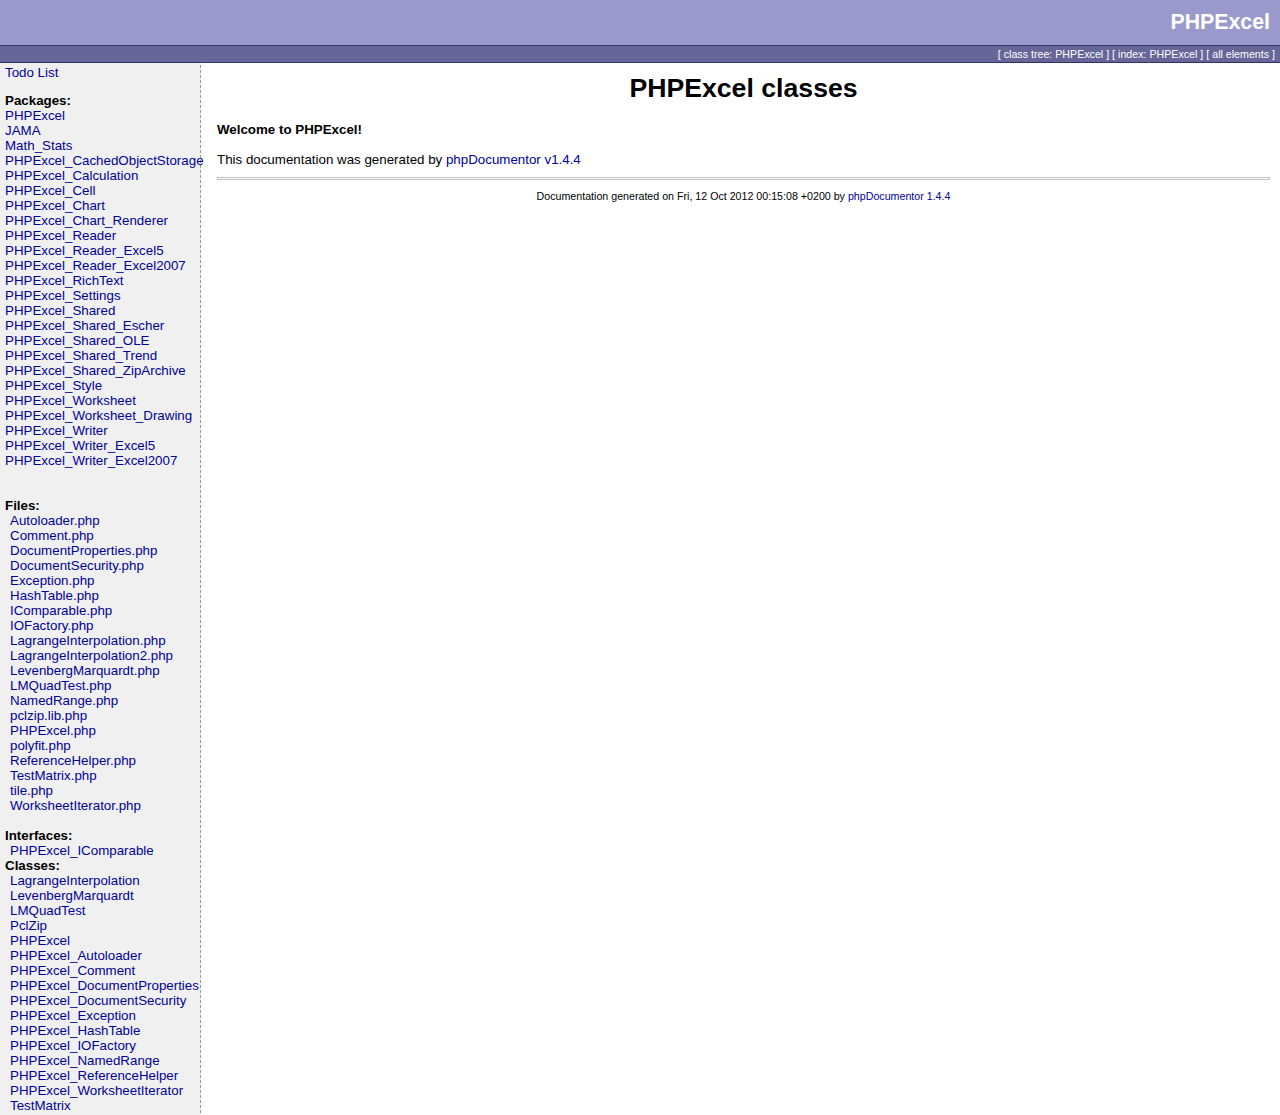
<file: Personal Home Page/PHPExcel/Documentation/API/index.html>
<html>
<head>
<title>PHPExcel classes</title>
<link rel="stylesheet" type="text/css" href="media/style.css">
</head>
<body>

<table border="0" cellspacing="0" cellpadding="0" height="48" width="100%">
  <tr>
    <td class="header_top">PHPExcel</td>
  </tr>
  <tr><td class="header_line"><img src="media/empty.png" width="1" height="1" border="0" alt=""  /></td></tr>
  <tr>
    <td class="header_menu">
        
                                    
                                                                                                                                                                                                                                                                                                                                                                                                                                                                                                          		  [ <a href="classtrees_PHPExcel.html" class="menu">class tree: PHPExcel</a> ]
		  [ <a href="elementindex_PHPExcel.html" class="menu">index: PHPExcel</a> ]
		  	    [ <a href="elementindex.html" class="menu">all elements</a> ]
    </td>
  </tr>
  <tr><td class="header_line"><img src="media/empty.png" width="1" height="1" border="0" alt=""  /></td></tr>
</table>

<table width="100%" border="0" cellpadding="0" cellspacing="0">
  <tr valign="top">
    <td width="200" class="menu">
	<div id="todolist">
			<p><a href="todolist.html">Todo List</a></p>
	</div>
      <b>Packages:</b><br />
              <a href="li_PHPExcel.html">PHPExcel</a><br />
              <a href="li_JAMA.html">JAMA</a><br />
              <a href="li_Math_Stats.html">Math_Stats</a><br />
              <a href="li_PHPExcel_CachedObjectStorage.html">PHPExcel_CachedObjectStorage</a><br />
              <a href="li_PHPExcel_Calculation.html">PHPExcel_Calculation</a><br />
              <a href="li_PHPExcel_Cell.html">PHPExcel_Cell</a><br />
              <a href="li_PHPExcel_Chart.html">PHPExcel_Chart</a><br />
              <a href="li_PHPExcel_Chart_Renderer.html">PHPExcel_Chart_Renderer</a><br />
              <a href="li_PHPExcel_Reader.html">PHPExcel_Reader</a><br />
              <a href="li_PHPExcel_Reader_Excel5.html">PHPExcel_Reader_Excel5</a><br />
              <a href="li_PHPExcel_Reader_Excel2007.html">PHPExcel_Reader_Excel2007</a><br />
              <a href="li_PHPExcel_RichText.html">PHPExcel_RichText</a><br />
              <a href="li_PHPExcel_Settings.html">PHPExcel_Settings</a><br />
              <a href="li_PHPExcel_Shared.html">PHPExcel_Shared</a><br />
              <a href="li_PHPExcel_Shared_Escher.html">PHPExcel_Shared_Escher</a><br />
              <a href="li_PHPExcel_Shared_OLE.html">PHPExcel_Shared_OLE</a><br />
              <a href="li_PHPExcel_Shared_Trend.html">PHPExcel_Shared_Trend</a><br />
              <a href="li_PHPExcel_Shared_ZipArchive.html">PHPExcel_Shared_ZipArchive</a><br />
              <a href="li_PHPExcel_Style.html">PHPExcel_Style</a><br />
              <a href="li_PHPExcel_Worksheet.html">PHPExcel_Worksheet</a><br />
              <a href="li_PHPExcel_Worksheet_Drawing.html">PHPExcel_Worksheet_Drawing</a><br />
              <a href="li_PHPExcel_Writer.html">PHPExcel_Writer</a><br />
              <a href="li_PHPExcel_Writer_Excel5.html">PHPExcel_Writer_Excel5</a><br />
              <a href="li_PHPExcel_Writer_Excel2007.html">PHPExcel_Writer_Excel2007</a><br />
            <br /><br />
                        <b>Files:</b><br />
      	  <div class="package">
			<a href="PHPExcel/_PHPExcel---Autoloader.php.html">		Autoloader.php
		</a><br>
			<a href="PHPExcel/_PHPExcel---Comment.php.html">		Comment.php
		</a><br>
			<a href="PHPExcel/_PHPExcel---DocumentProperties.php.html">		DocumentProperties.php
		</a><br>
			<a href="PHPExcel/_PHPExcel---DocumentSecurity.php.html">		DocumentSecurity.php
		</a><br>
			<a href="PHPExcel/_PHPExcel---Exception.php.html">		Exception.php
		</a><br>
			<a href="PHPExcel/_PHPExcel---HashTable.php.html">		HashTable.php
		</a><br>
			<a href="PHPExcel/_PHPExcel---IComparable.php.html">		IComparable.php
		</a><br>
			<a href="PHPExcel/_PHPExcel---IOFactory.php.html">		IOFactory.php
		</a><br>
			<a href="PHPExcel/_PHPExcel---Shared---JAMA---examples---LagrangeInterpolation.php.html">		LagrangeInterpolation.php
		</a><br>
			<a href="PHPExcel/_PHPExcel---Shared---JAMA---examples---LagrangeInterpolation2.php.html">		LagrangeInterpolation2.php
		</a><br>
			<a href="PHPExcel/_PHPExcel---Shared---JAMA---examples---LevenbergMarquardt.php.html">		LevenbergMarquardt.php
		</a><br>
			<a href="PHPExcel/_PHPExcel---Shared---JAMA---examples---LMQuadTest.php.html">		LMQuadTest.php
		</a><br>
			<a href="PHPExcel/_PHPExcel---NamedRange.php.html">		NamedRange.php
		</a><br>
			<a href="PHPExcel/_PHPExcel---Shared---PCLZip---pclzip.lib.php.html">		pclzip.lib.php
		</a><br>
			<a href="PHPExcel/_PHPExcel.php.html">		PHPExcel.php
		</a><br>
			<a href="PHPExcel/_PHPExcel---Shared---JAMA---examples---polyfit.php.html">		polyfit.php
		</a><br>
			<a href="PHPExcel/_PHPExcel---ReferenceHelper.php.html">		ReferenceHelper.php
		</a><br>
			<a href="PHPExcel/_PHPExcel---Shared---JAMA---tests---TestMatrix.php.html">		TestMatrix.php
		</a><br>
			<a href="PHPExcel/_PHPExcel---Shared---JAMA---examples---tile.php.html">		tile.php
		</a><br>
			<a href="PHPExcel/_PHPExcel---WorksheetIterator.php.html">		WorksheetIterator.php
		</a><br>
	  </div><br />
      
            <b>Interfaces:</b><br />
        <div class="package">
		    		<a href="PHPExcel/PHPExcel_IComparable.html">PHPExcel_IComparable</a><br />
	  </div>
      
            <b>Classes:</b><br />
        <div class="package">
		    		<a href="PHPExcel/LagrangeInterpolation.html">LagrangeInterpolation</a><br />
	    		<a href="PHPExcel/LevenbergMarquardt.html">LevenbergMarquardt</a><br />
	    		<a href="PHPExcel/LMQuadTest.html">LMQuadTest</a><br />
	    		<a href="PHPExcel/PclZip.html">PclZip</a><br />
	    		<a href="PHPExcel/PHPExcel.html">PHPExcel</a><br />
	    		<a href="PHPExcel/PHPExcel_Autoloader.html">PHPExcel_Autoloader</a><br />
	    		<a href="PHPExcel/PHPExcel_Comment.html">PHPExcel_Comment</a><br />
	    		<a href="PHPExcel/PHPExcel_DocumentProperties.html">PHPExcel_DocumentProperties</a><br />
	    		<a href="PHPExcel/PHPExcel_DocumentSecurity.html">PHPExcel_DocumentSecurity</a><br />
	    		<a href="PHPExcel/PHPExcel_Exception.html">PHPExcel_Exception</a><br />
	    		<a href="PHPExcel/PHPExcel_HashTable.html">PHPExcel_HashTable</a><br />
	    		<a href="PHPExcel/PHPExcel_IOFactory.html">PHPExcel_IOFactory</a><br />
	    		<a href="PHPExcel/PHPExcel_NamedRange.html">PHPExcel_NamedRange</a><br />
	    		<a href="PHPExcel/PHPExcel_ReferenceHelper.html">PHPExcel_ReferenceHelper</a><br />
	    		<a href="PHPExcel/PHPExcel_WorksheetIterator.html">PHPExcel_WorksheetIterator</a><br />
	    		<a href="PHPExcel/TestMatrix.html">TestMatrix</a><br />
	  </div>
                </td>
    <td>
      <table cellpadding="10" cellspacing="0" width="100%" border="0"><tr><td valign="top">

<div align="center"><h1>PHPExcel classes</h1></div>
<b>Welcome to PHPExcel!</b><br />
<br />
This documentation was generated by <a href="http://www.phpdoc.org">phpDocumentor v1.4.4</a><br />
        <div class="credit">
		    <hr />
		    Documentation generated on Fri, 12 Oct 2012 00:15:08 +0200 by <a href="http://www.phpdoc.org">phpDocumentor 1.4.4</a>
	      </div>
      </td></tr></table>
    </td>
  </tr>
</table>

</body>
</html>
</file>
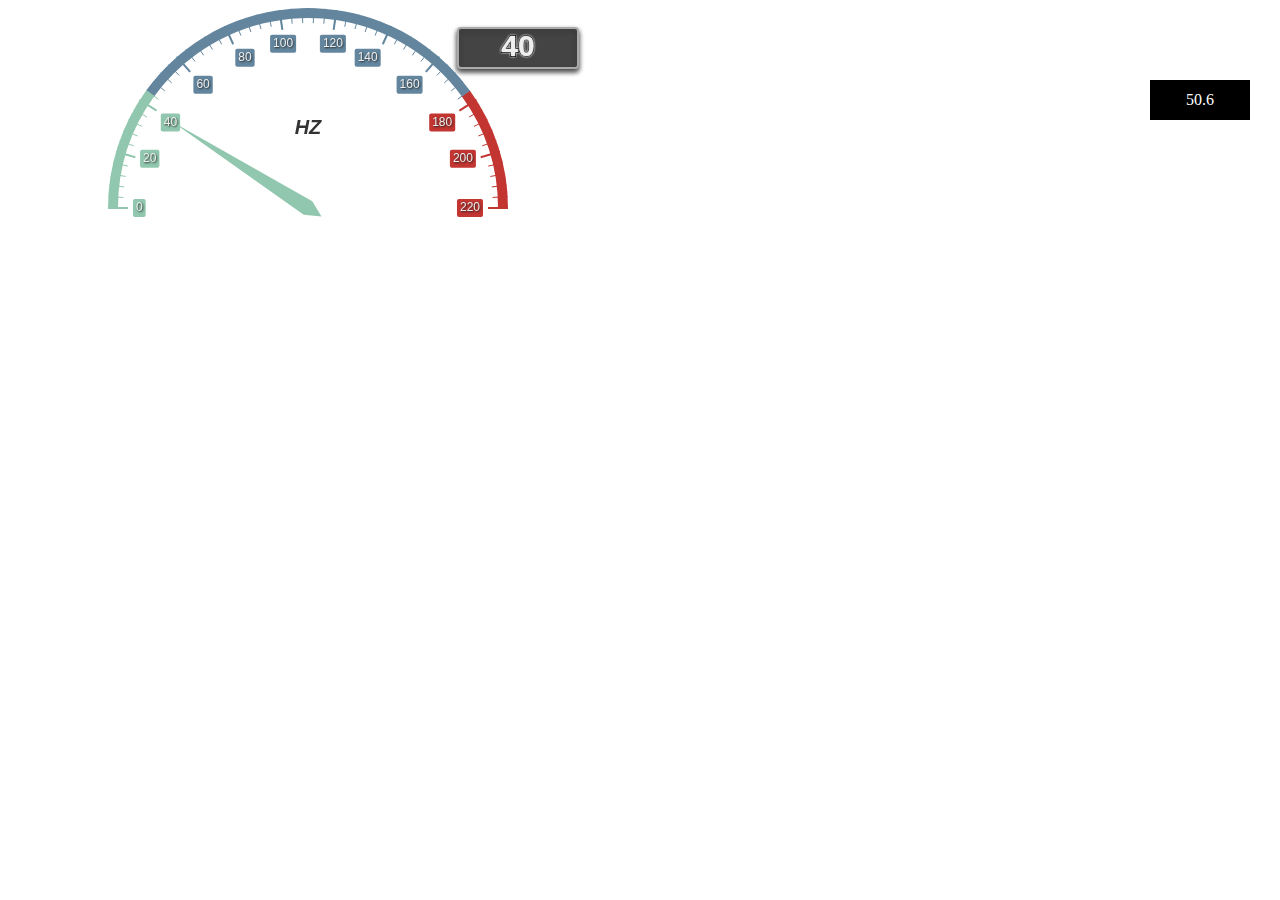
<file: javascript/The so-called dashboard/echart.html>
<!DOCTYPE html>
<html>

	<head>
		<meta charset="UTF-8">
		<title></title>
	</head>

	<body>
		<div style="width: 100px;height: 40px;background-color: black;position: absolute;top:80px;right: 30px;color: white;text-align: center;line-height: 40px;">
			50.6
		</div>
		<div id="main" style="width: 600px;height:400px;background-color: inherit;"></div>
		<script src="echarts.min.js" type="text/javascript" charset="utf-8"></script>
		<script type="text/javascript">
			var myChart=echarts.init(document.getElementById('main'));
			var option = {
				tooltip: {
					formatter: "{a} <br/>{c} {b}"
				},
				toolbox: {
					show: true,
//					feature: {
//						restore: {
//							show: true
//						},
//						saveAsImage: {
//							show: true
//						}
//					}
				},
				series: [{
					name: '电网频率',
					type: 'gauge',
					z: 3,
					min: 0,
					max: 220,
					startAngle: 180,
					endAngle: 0,
					splitNumber: 11,
					radius: '100%',
					axisLine: { // 坐标轴线
						lineStyle: { // 属性lineStyle控制线条样式
							width: 10
						}
					},
					axisTick: { // 坐标轴小标记
						length: 15, // 属性length控制线长
						lineStyle: { // 属性lineStyle控制线条样式
							color: 'auto'
						}
					},
					splitLine: { // 分隔线
						length: 20, // 属性length控制线长
						lineStyle: { // 属性lineStyle（详见lineStyle）控制线条样式
							color: 'auto'
						}
					},
					axisLabel: {
						backgroundColor: 'auto',
						borderRadius: 2,
						color: '#eee',
						padding: 3,
						textShadowBlur: 2,
						textShadowOffsetX: 1,
						textShadowOffsetY: 1,
						textShadowColor: '#222'
					},
					title: {
						// 其余属性默认使用全局文本样式，详见TEXTSTYLE
						fontWeight: 'bolder',
						fontSize: 20,
						fontStyle: 'italic'
					},
					detail: {
						// 其余属性默认使用全局文本样式，详见TEXTSTYLE
						formatter: function(value) {
							return value
						},
						fontWeight: 'bolder',
						borderRadius: 3,
						backgroundColor: '#444',
						borderColor: '#aaa',
						shadowBlur: 5,
						shadowColor: '#333',
						shadowOffsetX: 0,
						shadowOffsetY: 3,
						borderWidth: 2,
						offsetCenter: ['105%', '-80%'],
						textBorderColor: '#000',
						textBorderWidth: 2,
						textShadowBlur: 2,
						textShadowColor: '#fff',
						textShadowOffsetX: 0,
						textShadowOffsetY: 0,
						fontFamily: 'Arial',
						width: 100,
						color: '#eee',
						rich: {}
					},
					data: [{
						value: 40,
						name: 'HZ'
					}]
				}]
			};
			myChart.setOption(option, true);
		</script>
	</body>

</html>
</file>
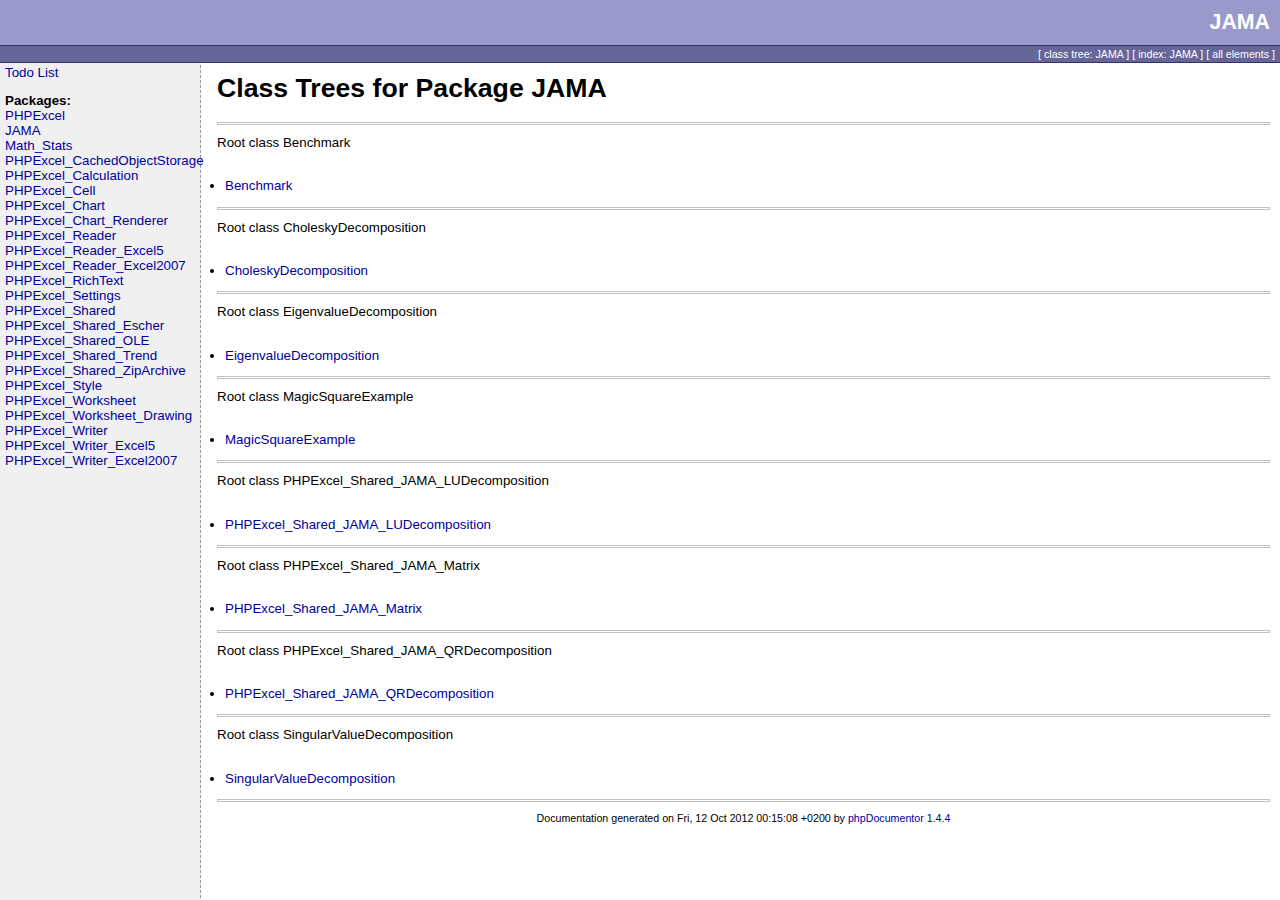
<file: Personal Home Page/PHPExcel/Documentation/API/classtrees_JAMA.html>
<html>
<head>
<title>Class Trees for Package JAMA</title>
<link rel="stylesheet" type="text/css" href="media/style.css">
</head>
<body>

<table border="0" cellspacing="0" cellpadding="0" height="48" width="100%">
  <tr>
    <td class="header_top">JAMA</td>
  </tr>
  <tr><td class="header_line"><img src="media/empty.png" width="1" height="1" border="0" alt=""  /></td></tr>
  <tr>
    <td class="header_menu">
        
                                                        
                                                                                                                                                                                                                                                                                                                                                                                                                                                                                      		  [ <a href="classtrees_JAMA.html" class="menu">class tree: JAMA</a> ]
		  [ <a href="elementindex_JAMA.html" class="menu">index: JAMA</a> ]
		  	    [ <a href="elementindex.html" class="menu">all elements</a> ]
    </td>
  </tr>
  <tr><td class="header_line"><img src="media/empty.png" width="1" height="1" border="0" alt=""  /></td></tr>
</table>

<table width="100%" border="0" cellpadding="0" cellspacing="0">
  <tr valign="top">
    <td width="200" class="menu">
	<div id="todolist">
			<p><a href="todolist.html">Todo List</a></p>
	</div>
      <b>Packages:</b><br />
              <a href="li_PHPExcel.html">PHPExcel</a><br />
              <a href="li_JAMA.html">JAMA</a><br />
              <a href="li_Math_Stats.html">Math_Stats</a><br />
              <a href="li_PHPExcel_CachedObjectStorage.html">PHPExcel_CachedObjectStorage</a><br />
              <a href="li_PHPExcel_Calculation.html">PHPExcel_Calculation</a><br />
              <a href="li_PHPExcel_Cell.html">PHPExcel_Cell</a><br />
              <a href="li_PHPExcel_Chart.html">PHPExcel_Chart</a><br />
              <a href="li_PHPExcel_Chart_Renderer.html">PHPExcel_Chart_Renderer</a><br />
              <a href="li_PHPExcel_Reader.html">PHPExcel_Reader</a><br />
              <a href="li_PHPExcel_Reader_Excel5.html">PHPExcel_Reader_Excel5</a><br />
              <a href="li_PHPExcel_Reader_Excel2007.html">PHPExcel_Reader_Excel2007</a><br />
              <a href="li_PHPExcel_RichText.html">PHPExcel_RichText</a><br />
              <a href="li_PHPExcel_Settings.html">PHPExcel_Settings</a><br />
              <a href="li_PHPExcel_Shared.html">PHPExcel_Shared</a><br />
              <a href="li_PHPExcel_Shared_Escher.html">PHPExcel_Shared_Escher</a><br />
              <a href="li_PHPExcel_Shared_OLE.html">PHPExcel_Shared_OLE</a><br />
              <a href="li_PHPExcel_Shared_Trend.html">PHPExcel_Shared_Trend</a><br />
              <a href="li_PHPExcel_Shared_ZipArchive.html">PHPExcel_Shared_ZipArchive</a><br />
              <a href="li_PHPExcel_Style.html">PHPExcel_Style</a><br />
              <a href="li_PHPExcel_Worksheet.html">PHPExcel_Worksheet</a><br />
              <a href="li_PHPExcel_Worksheet_Drawing.html">PHPExcel_Worksheet_Drawing</a><br />
              <a href="li_PHPExcel_Writer.html">PHPExcel_Writer</a><br />
              <a href="li_PHPExcel_Writer_Excel5.html">PHPExcel_Writer_Excel5</a><br />
              <a href="li_PHPExcel_Writer_Excel2007.html">PHPExcel_Writer_Excel2007</a><br />
            <br /><br />
                </td>
    <td>
      <table cellpadding="10" cellspacing="0" width="100%" border="0"><tr><td valign="top">

<h1>Class Trees for Package JAMA</h1>
<hr />
<div class="classtree">Root class Benchmark</div><br />
<ul>
<li><a href="JAMA/Benchmark.html">Benchmark</a></li></ul>

<hr />
<div class="classtree">Root class CholeskyDecomposition</div><br />
<ul>
<li><a href="JAMA/CholeskyDecomposition.html">CholeskyDecomposition</a></li></ul>

<hr />
<div class="classtree">Root class EigenvalueDecomposition</div><br />
<ul>
<li><a href="JAMA/EigenvalueDecomposition.html">EigenvalueDecomposition</a></li></ul>

<hr />
<div class="classtree">Root class MagicSquareExample</div><br />
<ul>
<li><a href="JAMA/MagicSquareExample.html">MagicSquareExample</a></li></ul>

<hr />
<div class="classtree">Root class PHPExcel_Shared_JAMA_LUDecomposition</div><br />
<ul>
<li><a href="JAMA/PHPExcel_Shared_JAMA_LUDecomposition.html">PHPExcel_Shared_JAMA_LUDecomposition</a></li></ul>

<hr />
<div class="classtree">Root class PHPExcel_Shared_JAMA_Matrix</div><br />
<ul>
<li><a href="JAMA/PHPExcel_Shared_JAMA_Matrix.html">PHPExcel_Shared_JAMA_Matrix</a></li></ul>

<hr />
<div class="classtree">Root class PHPExcel_Shared_JAMA_QRDecomposition</div><br />
<ul>
<li><a href="JAMA/PHPExcel_Shared_JAMA_QRDecomposition.html">PHPExcel_Shared_JAMA_QRDecomposition</a></li></ul>

<hr />
<div class="classtree">Root class SingularValueDecomposition</div><br />
<ul>
<li><a href="JAMA/SingularValueDecomposition.html">SingularValueDecomposition</a></li></ul>

        <div class="credit">
		    <hr />
		    Documentation generated on Fri, 12 Oct 2012 00:15:08 +0200 by <a href="http://www.phpdoc.org">phpDocumentor 1.4.4</a>
	      </div>
      </td></tr></table>
    </td>
  </tr>
</table>

</body>
</html>
</file>
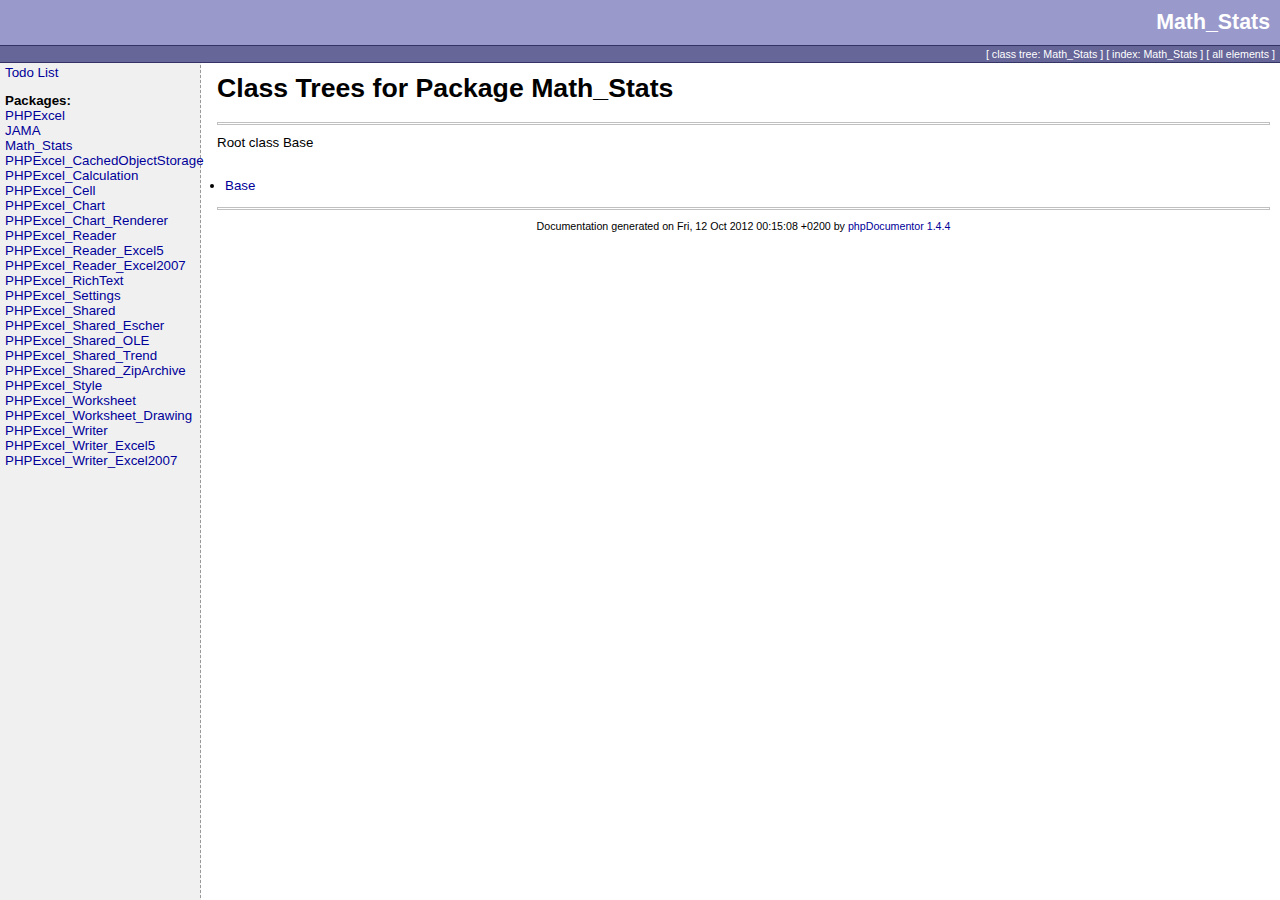
<file: Personal Home Page/PHPExcel/Documentation/API/classtrees_Math_Stats.html>
<html>
<head>
<title>Class Trees for Package Math_Stats</title>
<link rel="stylesheet" type="text/css" href="media/style.css">
</head>
<body>

<table border="0" cellspacing="0" cellpadding="0" height="48" width="100%">
  <tr>
    <td class="header_top">Math_Stats</td>
  </tr>
  <tr><td class="header_line"><img src="media/empty.png" width="1" height="1" border="0" alt=""  /></td></tr>
  <tr>
    <td class="header_menu">
        
                                                                            
                                                                                                                                                                                                                                                                                                                                                                                                                                                                  		  [ <a href="classtrees_Math_Stats.html" class="menu">class tree: Math_Stats</a> ]
		  [ <a href="elementindex_Math_Stats.html" class="menu">index: Math_Stats</a> ]
		  	    [ <a href="elementindex.html" class="menu">all elements</a> ]
    </td>
  </tr>
  <tr><td class="header_line"><img src="media/empty.png" width="1" height="1" border="0" alt=""  /></td></tr>
</table>

<table width="100%" border="0" cellpadding="0" cellspacing="0">
  <tr valign="top">
    <td width="200" class="menu">
	<div id="todolist">
			<p><a href="todolist.html">Todo List</a></p>
	</div>
      <b>Packages:</b><br />
              <a href="li_PHPExcel.html">PHPExcel</a><br />
              <a href="li_JAMA.html">JAMA</a><br />
              <a href="li_Math_Stats.html">Math_Stats</a><br />
              <a href="li_PHPExcel_CachedObjectStorage.html">PHPExcel_CachedObjectStorage</a><br />
              <a href="li_PHPExcel_Calculation.html">PHPExcel_Calculation</a><br />
              <a href="li_PHPExcel_Cell.html">PHPExcel_Cell</a><br />
              <a href="li_PHPExcel_Chart.html">PHPExcel_Chart</a><br />
              <a href="li_PHPExcel_Chart_Renderer.html">PHPExcel_Chart_Renderer</a><br />
              <a href="li_PHPExcel_Reader.html">PHPExcel_Reader</a><br />
              <a href="li_PHPExcel_Reader_Excel5.html">PHPExcel_Reader_Excel5</a><br />
              <a href="li_PHPExcel_Reader_Excel2007.html">PHPExcel_Reader_Excel2007</a><br />
              <a href="li_PHPExcel_RichText.html">PHPExcel_RichText</a><br />
              <a href="li_PHPExcel_Settings.html">PHPExcel_Settings</a><br />
              <a href="li_PHPExcel_Shared.html">PHPExcel_Shared</a><br />
              <a href="li_PHPExcel_Shared_Escher.html">PHPExcel_Shared_Escher</a><br />
              <a href="li_PHPExcel_Shared_OLE.html">PHPExcel_Shared_OLE</a><br />
              <a href="li_PHPExcel_Shared_Trend.html">PHPExcel_Shared_Trend</a><br />
              <a href="li_PHPExcel_Shared_ZipArchive.html">PHPExcel_Shared_ZipArchive</a><br />
              <a href="li_PHPExcel_Style.html">PHPExcel_Style</a><br />
              <a href="li_PHPExcel_Worksheet.html">PHPExcel_Worksheet</a><br />
              <a href="li_PHPExcel_Worksheet_Drawing.html">PHPExcel_Worksheet_Drawing</a><br />
              <a href="li_PHPExcel_Writer.html">PHPExcel_Writer</a><br />
              <a href="li_PHPExcel_Writer_Excel5.html">PHPExcel_Writer_Excel5</a><br />
              <a href="li_PHPExcel_Writer_Excel2007.html">PHPExcel_Writer_Excel2007</a><br />
            <br /><br />
                </td>
    <td>
      <table cellpadding="10" cellspacing="0" width="100%" border="0"><tr><td valign="top">

<h1>Class Trees for Package Math_Stats</h1>
<hr />
<div class="classtree">Root class Base</div><br />
<ul>
<li><a href="Math_Stats/Base.html">Base</a></li></ul>

        <div class="credit">
		    <hr />
		    Documentation generated on Fri, 12 Oct 2012 00:15:08 +0200 by <a href="http://www.phpdoc.org">phpDocumentor 1.4.4</a>
	      </div>
      </td></tr></table>
    </td>
  </tr>
</table>

</body>
</html>
</file>
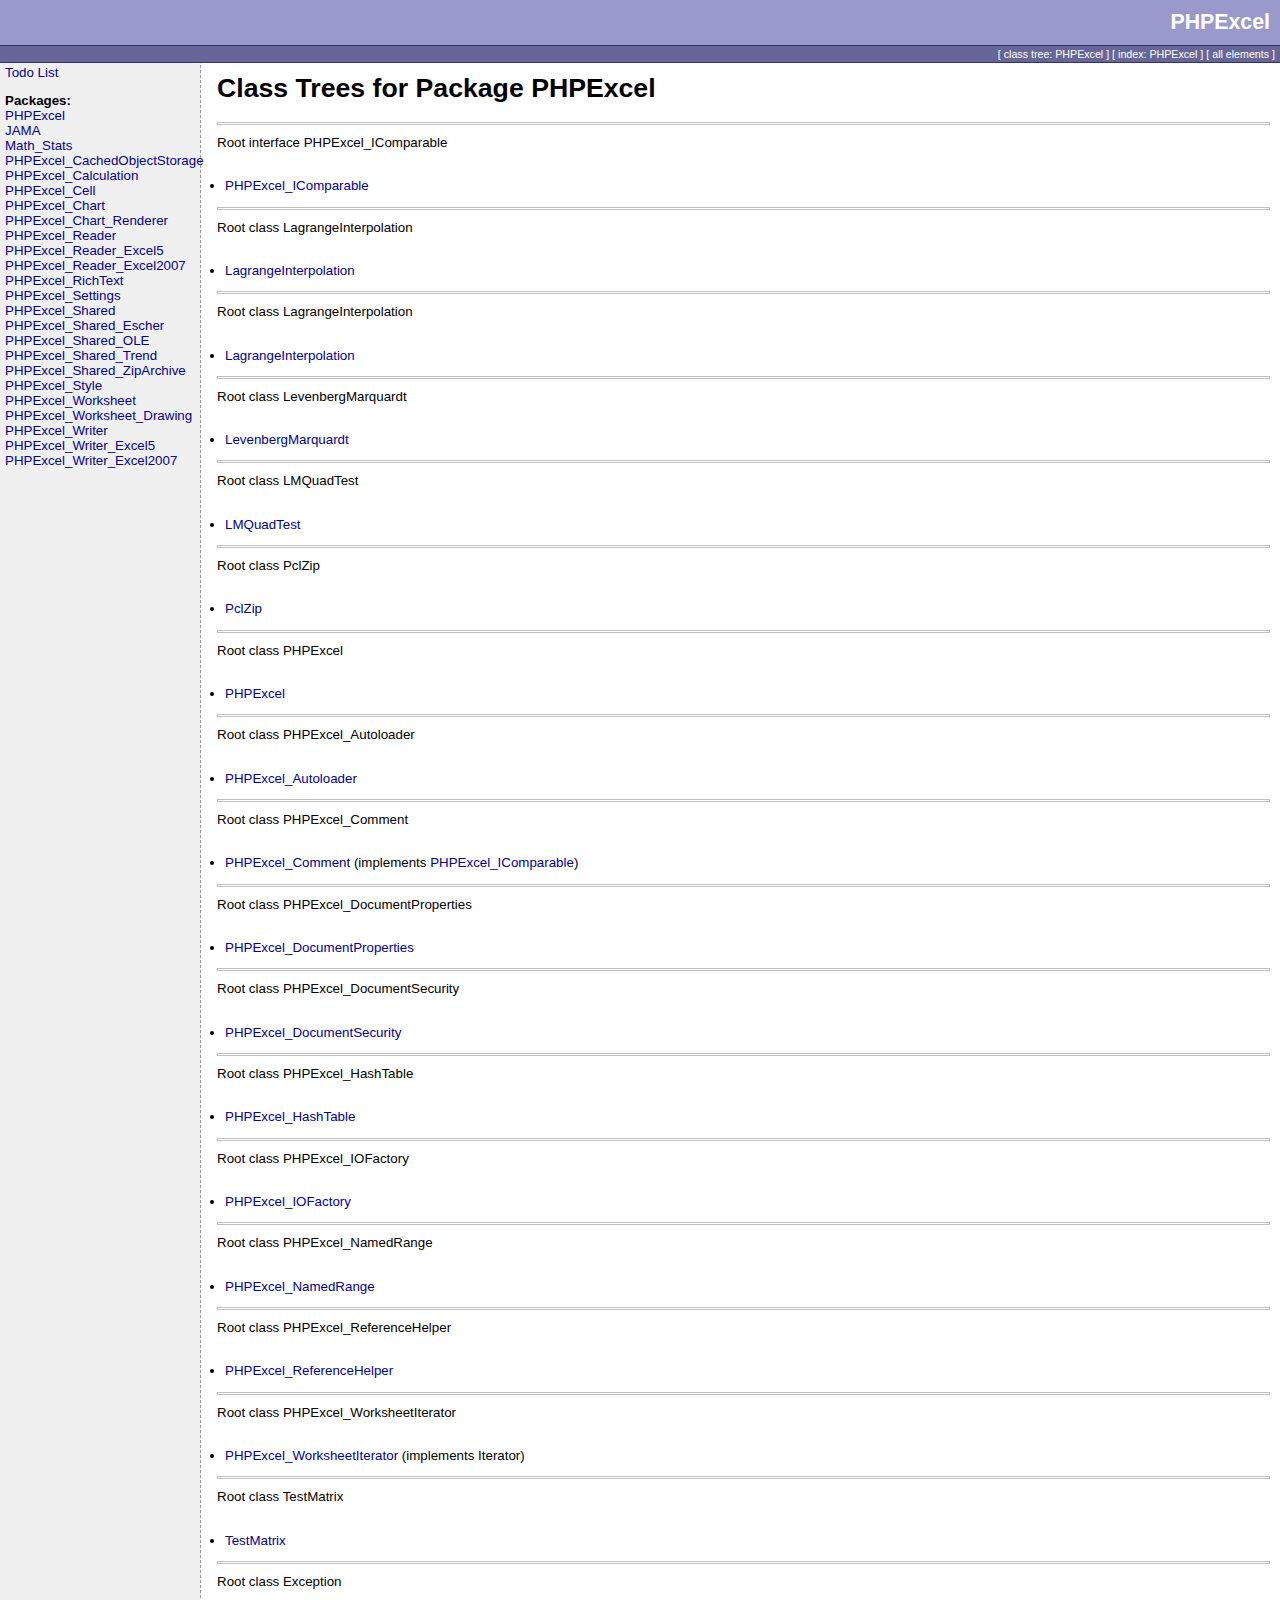
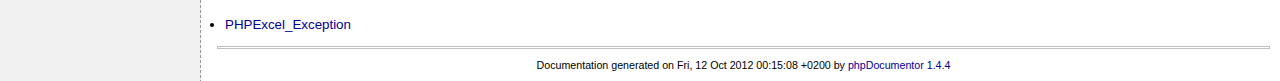
<file: Personal Home Page/PHPExcel/Documentation/API/classtrees_PHPExcel.html>
<html>
<head>
<title>Class Trees for Package PHPExcel</title>
<link rel="stylesheet" type="text/css" href="media/style.css">
</head>
<body>

<table border="0" cellspacing="0" cellpadding="0" height="48" width="100%">
  <tr>
    <td class="header_top">PHPExcel</td>
  </tr>
  <tr><td class="header_line"><img src="media/empty.png" width="1" height="1" border="0" alt=""  /></td></tr>
  <tr>
    <td class="header_menu">
        
                                    
                                                                                                                                                                                                                                                                                                                                                                                                                                                                                                          		  [ <a href="classtrees_PHPExcel.html" class="menu">class tree: PHPExcel</a> ]
		  [ <a href="elementindex_PHPExcel.html" class="menu">index: PHPExcel</a> ]
		  	    [ <a href="elementindex.html" class="menu">all elements</a> ]
    </td>
  </tr>
  <tr><td class="header_line"><img src="media/empty.png" width="1" height="1" border="0" alt=""  /></td></tr>
</table>

<table width="100%" border="0" cellpadding="0" cellspacing="0">
  <tr valign="top">
    <td width="200" class="menu">
	<div id="todolist">
			<p><a href="todolist.html">Todo List</a></p>
	</div>
      <b>Packages:</b><br />
              <a href="li_PHPExcel.html">PHPExcel</a><br />
              <a href="li_JAMA.html">JAMA</a><br />
              <a href="li_Math_Stats.html">Math_Stats</a><br />
              <a href="li_PHPExcel_CachedObjectStorage.html">PHPExcel_CachedObjectStorage</a><br />
              <a href="li_PHPExcel_Calculation.html">PHPExcel_Calculation</a><br />
              <a href="li_PHPExcel_Cell.html">PHPExcel_Cell</a><br />
              <a href="li_PHPExcel_Chart.html">PHPExcel_Chart</a><br />
              <a href="li_PHPExcel_Chart_Renderer.html">PHPExcel_Chart_Renderer</a><br />
              <a href="li_PHPExcel_Reader.html">PHPExcel_Reader</a><br />
              <a href="li_PHPExcel_Reader_Excel5.html">PHPExcel_Reader_Excel5</a><br />
              <a href="li_PHPExcel_Reader_Excel2007.html">PHPExcel_Reader_Excel2007</a><br />
              <a href="li_PHPExcel_RichText.html">PHPExcel_RichText</a><br />
              <a href="li_PHPExcel_Settings.html">PHPExcel_Settings</a><br />
              <a href="li_PHPExcel_Shared.html">PHPExcel_Shared</a><br />
              <a href="li_PHPExcel_Shared_Escher.html">PHPExcel_Shared_Escher</a><br />
              <a href="li_PHPExcel_Shared_OLE.html">PHPExcel_Shared_OLE</a><br />
              <a href="li_PHPExcel_Shared_Trend.html">PHPExcel_Shared_Trend</a><br />
              <a href="li_PHPExcel_Shared_ZipArchive.html">PHPExcel_Shared_ZipArchive</a><br />
              <a href="li_PHPExcel_Style.html">PHPExcel_Style</a><br />
              <a href="li_PHPExcel_Worksheet.html">PHPExcel_Worksheet</a><br />
              <a href="li_PHPExcel_Worksheet_Drawing.html">PHPExcel_Worksheet_Drawing</a><br />
              <a href="li_PHPExcel_Writer.html">PHPExcel_Writer</a><br />
              <a href="li_PHPExcel_Writer_Excel5.html">PHPExcel_Writer_Excel5</a><br />
              <a href="li_PHPExcel_Writer_Excel2007.html">PHPExcel_Writer_Excel2007</a><br />
            <br /><br />
                </td>
    <td>
      <table cellpadding="10" cellspacing="0" width="100%" border="0"><tr><td valign="top">

<h1>Class Trees for Package PHPExcel</h1>
<hr />
<div class="classtree">Root interface PHPExcel_IComparable</div><br />
<ul>
<li><a href="PHPExcel/PHPExcel_IComparable.html">PHPExcel_IComparable</a></li></ul>

<hr />
<div class="classtree">Root class LagrangeInterpolation</div><br />
<ul>
<li><a href="PHPExcel/LagrangeInterpolation.html">LagrangeInterpolation</a></li></ul>

<hr />
<div class="classtree">Root class LagrangeInterpolation</div><br />
<ul>
<li><a href="PHPExcel/LagrangeInterpolation.html">LagrangeInterpolation</a></li></ul>

<hr />
<div class="classtree">Root class LevenbergMarquardt</div><br />
<ul>
<li><a href="PHPExcel/LevenbergMarquardt.html">LevenbergMarquardt</a></li></ul>

<hr />
<div class="classtree">Root class LMQuadTest</div><br />
<ul>
<li><a href="PHPExcel/LMQuadTest.html">LMQuadTest</a></li></ul>

<hr />
<div class="classtree">Root class PclZip</div><br />
<ul>
<li><a href="PHPExcel/PclZip.html">PclZip</a></li></ul>

<hr />
<div class="classtree">Root class PHPExcel</div><br />
<ul>
<li><a href="PHPExcel/PHPExcel.html">PHPExcel</a></li></ul>

<hr />
<div class="classtree">Root class PHPExcel_Autoloader</div><br />
<ul>
<li><a href="PHPExcel/PHPExcel_Autoloader.html">PHPExcel_Autoloader</a></li></ul>

<hr />
<div class="classtree">Root class PHPExcel_Comment</div><br />
<ul>
<li><a href="PHPExcel/PHPExcel_Comment.html">PHPExcel_Comment</a> (implements <a href="PHPExcel/PHPExcel_IComparable.html">PHPExcel_IComparable</a>)</li></ul>

<hr />
<div class="classtree">Root class PHPExcel_DocumentProperties</div><br />
<ul>
<li><a href="PHPExcel/PHPExcel_DocumentProperties.html">PHPExcel_DocumentProperties</a></li></ul>

<hr />
<div class="classtree">Root class PHPExcel_DocumentSecurity</div><br />
<ul>
<li><a href="PHPExcel/PHPExcel_DocumentSecurity.html">PHPExcel_DocumentSecurity</a></li></ul>

<hr />
<div class="classtree">Root class PHPExcel_HashTable</div><br />
<ul>
<li><a href="PHPExcel/PHPExcel_HashTable.html">PHPExcel_HashTable</a></li></ul>

<hr />
<div class="classtree">Root class PHPExcel_IOFactory</div><br />
<ul>
<li><a href="PHPExcel/PHPExcel_IOFactory.html">PHPExcel_IOFactory</a></li></ul>

<hr />
<div class="classtree">Root class PHPExcel_NamedRange</div><br />
<ul>
<li><a href="PHPExcel/PHPExcel_NamedRange.html">PHPExcel_NamedRange</a></li></ul>

<hr />
<div class="classtree">Root class PHPExcel_ReferenceHelper</div><br />
<ul>
<li><a href="PHPExcel/PHPExcel_ReferenceHelper.html">PHPExcel_ReferenceHelper</a></li></ul>

<hr />
<div class="classtree">Root class PHPExcel_WorksheetIterator</div><br />
<ul>
<li><a href="PHPExcel/PHPExcel_WorksheetIterator.html">PHPExcel_WorksheetIterator</a> (implements Iterator)</li></ul>

<hr />
<div class="classtree">Root class TestMatrix</div><br />
<ul>
<li><a href="PHPExcel/TestMatrix.html">TestMatrix</a></li></ul>

<hr />
<div class="classtree">Root class Exception</div><br />
<ul>
<li><a href="PHPExcel/PHPExcel_Exception.html">PHPExcel_Exception</a></li></ul>

        <div class="credit">
		    <hr />
		    Documentation generated on Fri, 12 Oct 2012 00:15:08 +0200 by <a href="http://www.phpdoc.org">phpDocumentor 1.4.4</a>
	      </div>
      </td></tr></table>
    </td>
  </tr>
</table>

</body>
</html>
</file>
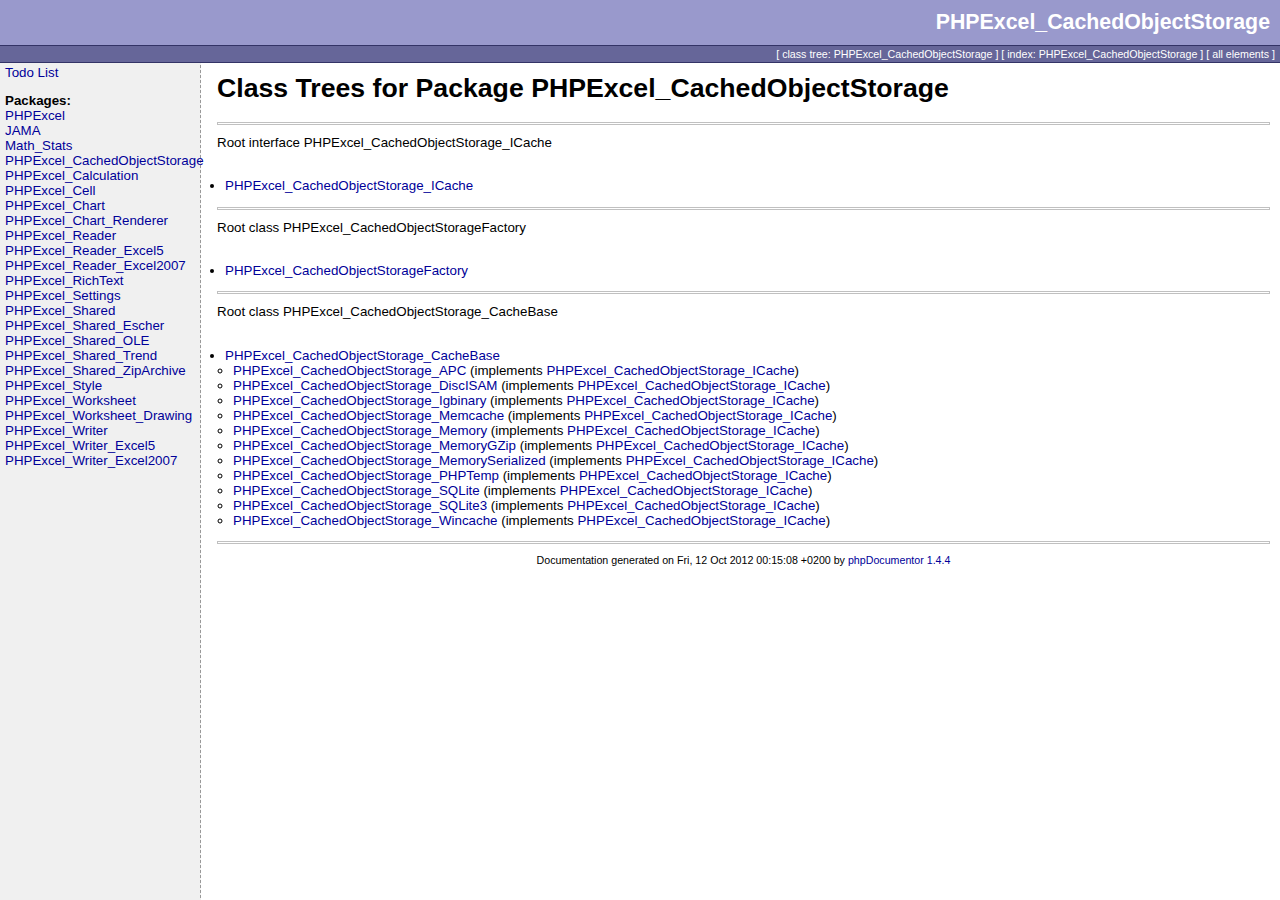
<file: Personal Home Page/PHPExcel/Documentation/API/classtrees_PHPExcel_CachedObjectStorage.html>
<html>
<head>
<title>Class Trees for Package PHPExcel_CachedObjectStorage</title>
<link rel="stylesheet" type="text/css" href="media/style.css">
</head>
<body>

<table border="0" cellspacing="0" cellpadding="0" height="48" width="100%">
  <tr>
    <td class="header_top">PHPExcel_CachedObjectStorage</td>
  </tr>
  <tr><td class="header_line"><img src="media/empty.png" width="1" height="1" border="0" alt=""  /></td></tr>
  <tr>
    <td class="header_menu">
        
                                                                                                
                                                                                                                                                                                                                                                                                                                                                                                                                                              		  [ <a href="classtrees_PHPExcel_CachedObjectStorage.html" class="menu">class tree: PHPExcel_CachedObjectStorage</a> ]
		  [ <a href="elementindex_PHPExcel_CachedObjectStorage.html" class="menu">index: PHPExcel_CachedObjectStorage</a> ]
		  	    [ <a href="elementindex.html" class="menu">all elements</a> ]
    </td>
  </tr>
  <tr><td class="header_line"><img src="media/empty.png" width="1" height="1" border="0" alt=""  /></td></tr>
</table>

<table width="100%" border="0" cellpadding="0" cellspacing="0">
  <tr valign="top">
    <td width="200" class="menu">
	<div id="todolist">
			<p><a href="todolist.html">Todo List</a></p>
	</div>
      <b>Packages:</b><br />
              <a href="li_PHPExcel.html">PHPExcel</a><br />
              <a href="li_JAMA.html">JAMA</a><br />
              <a href="li_Math_Stats.html">Math_Stats</a><br />
              <a href="li_PHPExcel_CachedObjectStorage.html">PHPExcel_CachedObjectStorage</a><br />
              <a href="li_PHPExcel_Calculation.html">PHPExcel_Calculation</a><br />
              <a href="li_PHPExcel_Cell.html">PHPExcel_Cell</a><br />
              <a href="li_PHPExcel_Chart.html">PHPExcel_Chart</a><br />
              <a href="li_PHPExcel_Chart_Renderer.html">PHPExcel_Chart_Renderer</a><br />
              <a href="li_PHPExcel_Reader.html">PHPExcel_Reader</a><br />
              <a href="li_PHPExcel_Reader_Excel5.html">PHPExcel_Reader_Excel5</a><br />
              <a href="li_PHPExcel_Reader_Excel2007.html">PHPExcel_Reader_Excel2007</a><br />
              <a href="li_PHPExcel_RichText.html">PHPExcel_RichText</a><br />
              <a href="li_PHPExcel_Settings.html">PHPExcel_Settings</a><br />
              <a href="li_PHPExcel_Shared.html">PHPExcel_Shared</a><br />
              <a href="li_PHPExcel_Shared_Escher.html">PHPExcel_Shared_Escher</a><br />
              <a href="li_PHPExcel_Shared_OLE.html">PHPExcel_Shared_OLE</a><br />
              <a href="li_PHPExcel_Shared_Trend.html">PHPExcel_Shared_Trend</a><br />
              <a href="li_PHPExcel_Shared_ZipArchive.html">PHPExcel_Shared_ZipArchive</a><br />
              <a href="li_PHPExcel_Style.html">PHPExcel_Style</a><br />
              <a href="li_PHPExcel_Worksheet.html">PHPExcel_Worksheet</a><br />
              <a href="li_PHPExcel_Worksheet_Drawing.html">PHPExcel_Worksheet_Drawing</a><br />
              <a href="li_PHPExcel_Writer.html">PHPExcel_Writer</a><br />
              <a href="li_PHPExcel_Writer_Excel5.html">PHPExcel_Writer_Excel5</a><br />
              <a href="li_PHPExcel_Writer_Excel2007.html">PHPExcel_Writer_Excel2007</a><br />
            <br /><br />
                </td>
    <td>
      <table cellpadding="10" cellspacing="0" width="100%" border="0"><tr><td valign="top">

<h1>Class Trees for Package PHPExcel_CachedObjectStorage</h1>
<hr />
<div class="classtree">Root interface PHPExcel_CachedObjectStorage_ICache</div><br />
<ul>
<li><a href="PHPExcel_CachedObjectStorage/PHPExcel_CachedObjectStorage_ICache.html">PHPExcel_CachedObjectStorage_ICache</a></li></ul>

<hr />
<div class="classtree">Root class PHPExcel_CachedObjectStorageFactory</div><br />
<ul>
<li><a href="PHPExcel_CachedObjectStorage/PHPExcel_CachedObjectStorageFactory.html">PHPExcel_CachedObjectStorageFactory</a></li></ul>

<hr />
<div class="classtree">Root class PHPExcel_CachedObjectStorage_CacheBase</div><br />
<ul>
<li><a href="PHPExcel_CachedObjectStorage/PHPExcel_CachedObjectStorage_CacheBase.html">PHPExcel_CachedObjectStorage_CacheBase</a><ul>
<li><a href="PHPExcel_CachedObjectStorage/PHPExcel_CachedObjectStorage_APC.html">PHPExcel_CachedObjectStorage_APC</a> (implements <a href="PHPExcel_CachedObjectStorage/PHPExcel_CachedObjectStorage_ICache.html">PHPExcel_CachedObjectStorage_ICache</a>)</li><li><a href="PHPExcel_CachedObjectStorage/PHPExcel_CachedObjectStorage_DiscISAM.html">PHPExcel_CachedObjectStorage_DiscISAM</a> (implements <a href="PHPExcel_CachedObjectStorage/PHPExcel_CachedObjectStorage_ICache.html">PHPExcel_CachedObjectStorage_ICache</a>)</li><li><a href="PHPExcel_CachedObjectStorage/PHPExcel_CachedObjectStorage_Igbinary.html">PHPExcel_CachedObjectStorage_Igbinary</a> (implements <a href="PHPExcel_CachedObjectStorage/PHPExcel_CachedObjectStorage_ICache.html">PHPExcel_CachedObjectStorage_ICache</a>)</li><li><a href="PHPExcel_CachedObjectStorage/PHPExcel_CachedObjectStorage_Memcache.html">PHPExcel_CachedObjectStorage_Memcache</a> (implements <a href="PHPExcel_CachedObjectStorage/PHPExcel_CachedObjectStorage_ICache.html">PHPExcel_CachedObjectStorage_ICache</a>)</li><li><a href="PHPExcel_CachedObjectStorage/PHPExcel_CachedObjectStorage_Memory.html">PHPExcel_CachedObjectStorage_Memory</a> (implements <a href="PHPExcel_CachedObjectStorage/PHPExcel_CachedObjectStorage_ICache.html">PHPExcel_CachedObjectStorage_ICache</a>)</li><li><a href="PHPExcel_CachedObjectStorage/PHPExcel_CachedObjectStorage_MemoryGZip.html">PHPExcel_CachedObjectStorage_MemoryGZip</a> (implements <a href="PHPExcel_CachedObjectStorage/PHPExcel_CachedObjectStorage_ICache.html">PHPExcel_CachedObjectStorage_ICache</a>)</li><li><a href="PHPExcel_CachedObjectStorage/PHPExcel_CachedObjectStorage_MemorySerialized.html">PHPExcel_CachedObjectStorage_MemorySerialized</a> (implements <a href="PHPExcel_CachedObjectStorage/PHPExcel_CachedObjectStorage_ICache.html">PHPExcel_CachedObjectStorage_ICache</a>)</li><li><a href="PHPExcel_CachedObjectStorage/PHPExcel_CachedObjectStorage_PHPTemp.html">PHPExcel_CachedObjectStorage_PHPTemp</a> (implements <a href="PHPExcel_CachedObjectStorage/PHPExcel_CachedObjectStorage_ICache.html">PHPExcel_CachedObjectStorage_ICache</a>)</li><li><a href="PHPExcel_CachedObjectStorage/PHPExcel_CachedObjectStorage_SQLite.html">PHPExcel_CachedObjectStorage_SQLite</a> (implements <a href="PHPExcel_CachedObjectStorage/PHPExcel_CachedObjectStorage_ICache.html">PHPExcel_CachedObjectStorage_ICache</a>)</li><li><a href="PHPExcel_CachedObjectStorage/PHPExcel_CachedObjectStorage_SQLite3.html">PHPExcel_CachedObjectStorage_SQLite3</a> (implements <a href="PHPExcel_CachedObjectStorage/PHPExcel_CachedObjectStorage_ICache.html">PHPExcel_CachedObjectStorage_ICache</a>)</li><li><a href="PHPExcel_CachedObjectStorage/PHPExcel_CachedObjectStorage_Wincache.html">PHPExcel_CachedObjectStorage_Wincache</a> (implements <a href="PHPExcel_CachedObjectStorage/PHPExcel_CachedObjectStorage_ICache.html">PHPExcel_CachedObjectStorage_ICache</a>)</li></ul></li>
</ul>

        <div class="credit">
		    <hr />
		    Documentation generated on Fri, 12 Oct 2012 00:15:08 +0200 by <a href="http://www.phpdoc.org">phpDocumentor 1.4.4</a>
	      </div>
      </td></tr></table>
    </td>
  </tr>
</table>

</body>
</html>
</file>
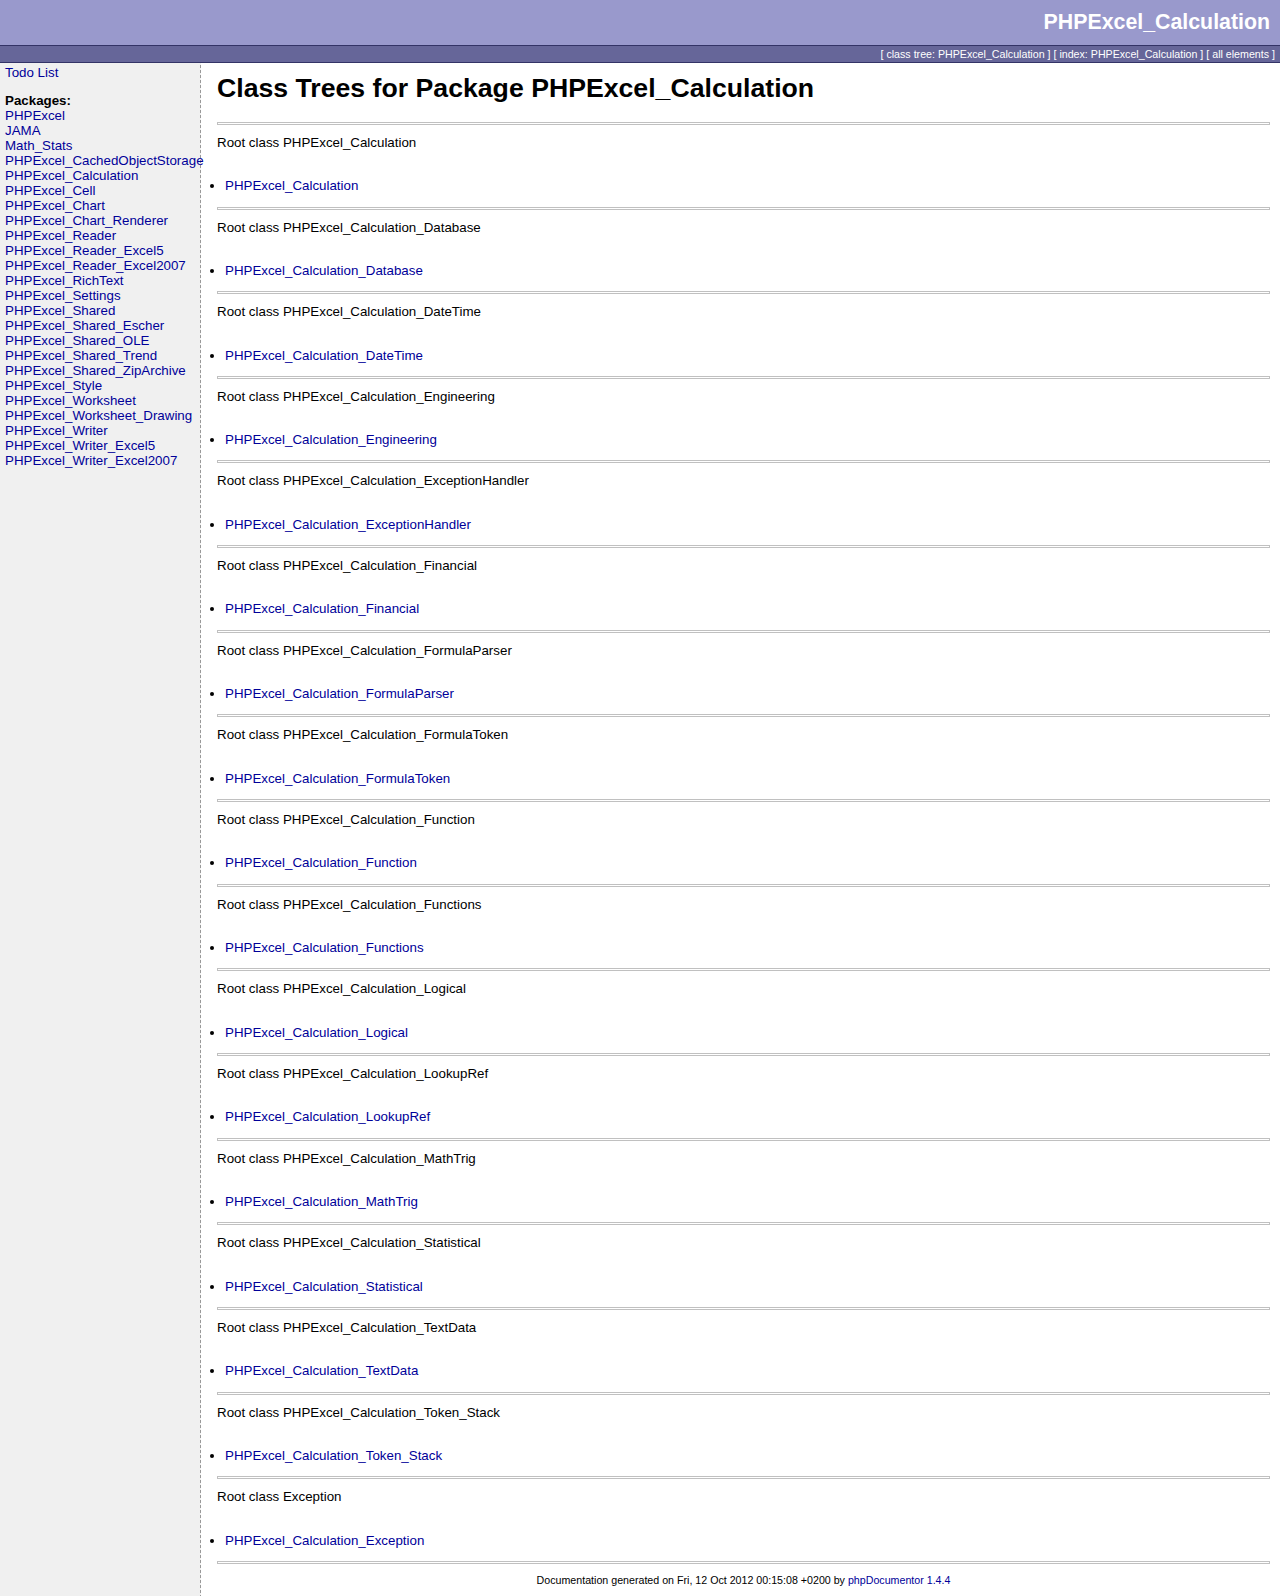
<file: Personal Home Page/PHPExcel/Documentation/API/classtrees_PHPExcel_Calculation.html>
<html>
<head>
<title>Class Trees for Package PHPExcel_Calculation</title>
<link rel="stylesheet" type="text/css" href="media/style.css">
</head>
<body>

<table border="0" cellspacing="0" cellpadding="0" height="48" width="100%">
  <tr>
    <td class="header_top">PHPExcel_Calculation</td>
  </tr>
  <tr><td class="header_line"><img src="media/empty.png" width="1" height="1" border="0" alt=""  /></td></tr>
  <tr>
    <td class="header_menu">
        
                                                                                                                    
                                                                                                                                                                                                                                                                                                                                                                                                                          		  [ <a href="classtrees_PHPExcel_Calculation.html" class="menu">class tree: PHPExcel_Calculation</a> ]
		  [ <a href="elementindex_PHPExcel_Calculation.html" class="menu">index: PHPExcel_Calculation</a> ]
		  	    [ <a href="elementindex.html" class="menu">all elements</a> ]
    </td>
  </tr>
  <tr><td class="header_line"><img src="media/empty.png" width="1" height="1" border="0" alt=""  /></td></tr>
</table>

<table width="100%" border="0" cellpadding="0" cellspacing="0">
  <tr valign="top">
    <td width="200" class="menu">
	<div id="todolist">
			<p><a href="todolist.html">Todo List</a></p>
	</div>
      <b>Packages:</b><br />
              <a href="li_PHPExcel.html">PHPExcel</a><br />
              <a href="li_JAMA.html">JAMA</a><br />
              <a href="li_Math_Stats.html">Math_Stats</a><br />
              <a href="li_PHPExcel_CachedObjectStorage.html">PHPExcel_CachedObjectStorage</a><br />
              <a href="li_PHPExcel_Calculation.html">PHPExcel_Calculation</a><br />
              <a href="li_PHPExcel_Cell.html">PHPExcel_Cell</a><br />
              <a href="li_PHPExcel_Chart.html">PHPExcel_Chart</a><br />
              <a href="li_PHPExcel_Chart_Renderer.html">PHPExcel_Chart_Renderer</a><br />
              <a href="li_PHPExcel_Reader.html">PHPExcel_Reader</a><br />
              <a href="li_PHPExcel_Reader_Excel5.html">PHPExcel_Reader_Excel5</a><br />
              <a href="li_PHPExcel_Reader_Excel2007.html">PHPExcel_Reader_Excel2007</a><br />
              <a href="li_PHPExcel_RichText.html">PHPExcel_RichText</a><br />
              <a href="li_PHPExcel_Settings.html">PHPExcel_Settings</a><br />
              <a href="li_PHPExcel_Shared.html">PHPExcel_Shared</a><br />
              <a href="li_PHPExcel_Shared_Escher.html">PHPExcel_Shared_Escher</a><br />
              <a href="li_PHPExcel_Shared_OLE.html">PHPExcel_Shared_OLE</a><br />
              <a href="li_PHPExcel_Shared_Trend.html">PHPExcel_Shared_Trend</a><br />
              <a href="li_PHPExcel_Shared_ZipArchive.html">PHPExcel_Shared_ZipArchive</a><br />
              <a href="li_PHPExcel_Style.html">PHPExcel_Style</a><br />
              <a href="li_PHPExcel_Worksheet.html">PHPExcel_Worksheet</a><br />
              <a href="li_PHPExcel_Worksheet_Drawing.html">PHPExcel_Worksheet_Drawing</a><br />
              <a href="li_PHPExcel_Writer.html">PHPExcel_Writer</a><br />
              <a href="li_PHPExcel_Writer_Excel5.html">PHPExcel_Writer_Excel5</a><br />
              <a href="li_PHPExcel_Writer_Excel2007.html">PHPExcel_Writer_Excel2007</a><br />
            <br /><br />
                </td>
    <td>
      <table cellpadding="10" cellspacing="0" width="100%" border="0"><tr><td valign="top">

<h1>Class Trees for Package PHPExcel_Calculation</h1>
<hr />
<div class="classtree">Root class PHPExcel_Calculation</div><br />
<ul>
<li><a href="PHPExcel_Calculation/PHPExcel_Calculation.html">PHPExcel_Calculation</a></li></ul>

<hr />
<div class="classtree">Root class PHPExcel_Calculation_Database</div><br />
<ul>
<li><a href="PHPExcel_Calculation/PHPExcel_Calculation_Database.html">PHPExcel_Calculation_Database</a></li></ul>

<hr />
<div class="classtree">Root class PHPExcel_Calculation_DateTime</div><br />
<ul>
<li><a href="PHPExcel_Calculation/PHPExcel_Calculation_DateTime.html">PHPExcel_Calculation_DateTime</a></li></ul>

<hr />
<div class="classtree">Root class PHPExcel_Calculation_Engineering</div><br />
<ul>
<li><a href="PHPExcel_Calculation/PHPExcel_Calculation_Engineering.html">PHPExcel_Calculation_Engineering</a></li></ul>

<hr />
<div class="classtree">Root class PHPExcel_Calculation_ExceptionHandler</div><br />
<ul>
<li><a href="PHPExcel_Calculation/PHPExcel_Calculation_ExceptionHandler.html">PHPExcel_Calculation_ExceptionHandler</a></li></ul>

<hr />
<div class="classtree">Root class PHPExcel_Calculation_Financial</div><br />
<ul>
<li><a href="PHPExcel_Calculation/PHPExcel_Calculation_Financial.html">PHPExcel_Calculation_Financial</a></li></ul>

<hr />
<div class="classtree">Root class PHPExcel_Calculation_FormulaParser</div><br />
<ul>
<li><a href="PHPExcel_Calculation/PHPExcel_Calculation_FormulaParser.html">PHPExcel_Calculation_FormulaParser</a></li></ul>

<hr />
<div class="classtree">Root class PHPExcel_Calculation_FormulaToken</div><br />
<ul>
<li><a href="PHPExcel_Calculation/PHPExcel_Calculation_FormulaToken.html">PHPExcel_Calculation_FormulaToken</a></li></ul>

<hr />
<div class="classtree">Root class PHPExcel_Calculation_Function</div><br />
<ul>
<li><a href="PHPExcel_Calculation/PHPExcel_Calculation_Function.html">PHPExcel_Calculation_Function</a></li></ul>

<hr />
<div class="classtree">Root class PHPExcel_Calculation_Functions</div><br />
<ul>
<li><a href="PHPExcel_Calculation/PHPExcel_Calculation_Functions.html">PHPExcel_Calculation_Functions</a></li></ul>

<hr />
<div class="classtree">Root class PHPExcel_Calculation_Logical</div><br />
<ul>
<li><a href="PHPExcel_Calculation/PHPExcel_Calculation_Logical.html">PHPExcel_Calculation_Logical</a></li></ul>

<hr />
<div class="classtree">Root class PHPExcel_Calculation_LookupRef</div><br />
<ul>
<li><a href="PHPExcel_Calculation/PHPExcel_Calculation_LookupRef.html">PHPExcel_Calculation_LookupRef</a></li></ul>

<hr />
<div class="classtree">Root class PHPExcel_Calculation_MathTrig</div><br />
<ul>
<li><a href="PHPExcel_Calculation/PHPExcel_Calculation_MathTrig.html">PHPExcel_Calculation_MathTrig</a></li></ul>

<hr />
<div class="classtree">Root class PHPExcel_Calculation_Statistical</div><br />
<ul>
<li><a href="PHPExcel_Calculation/PHPExcel_Calculation_Statistical.html">PHPExcel_Calculation_Statistical</a></li></ul>

<hr />
<div class="classtree">Root class PHPExcel_Calculation_TextData</div><br />
<ul>
<li><a href="PHPExcel_Calculation/PHPExcel_Calculation_TextData.html">PHPExcel_Calculation_TextData</a></li></ul>

<hr />
<div class="classtree">Root class PHPExcel_Calculation_Token_Stack</div><br />
<ul>
<li><a href="PHPExcel_Calculation/PHPExcel_Calculation_Token_Stack.html">PHPExcel_Calculation_Token_Stack</a></li></ul>

<hr />
<div class="classtree">Root class Exception</div><br />
<ul>
<li><a href="PHPExcel_Calculation/PHPExcel_Calculation_Exception.html">PHPExcel_Calculation_Exception</a></li></ul>

        <div class="credit">
		    <hr />
		    Documentation generated on Fri, 12 Oct 2012 00:15:08 +0200 by <a href="http://www.phpdoc.org">phpDocumentor 1.4.4</a>
	      </div>
      </td></tr></table>
    </td>
  </tr>
</table>

</body>
</html>
</file>
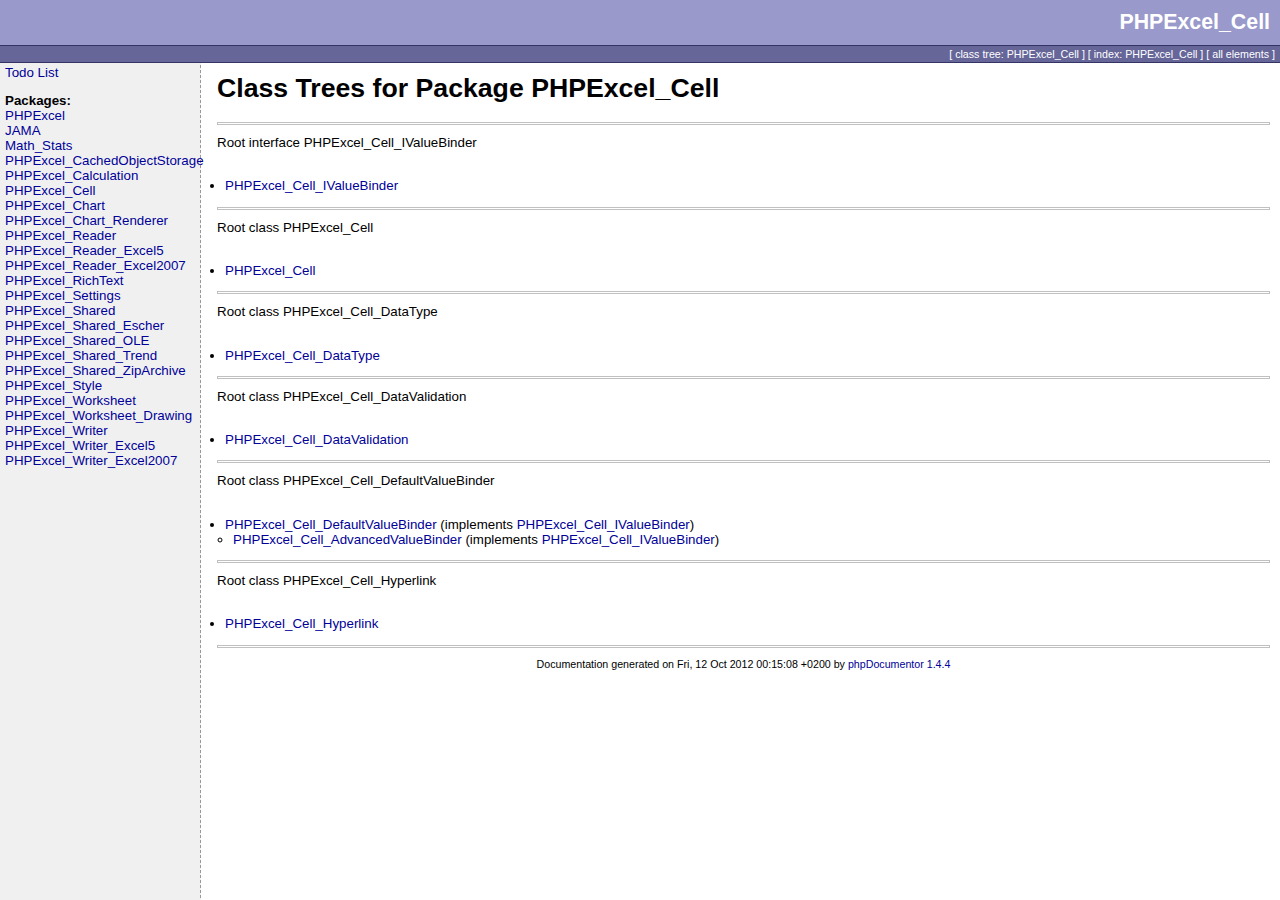
<file: Personal Home Page/PHPExcel/Documentation/API/classtrees_PHPExcel_Cell.html>
<html>
<head>
<title>Class Trees for Package PHPExcel_Cell</title>
<link rel="stylesheet" type="text/css" href="media/style.css">
</head>
<body>

<table border="0" cellspacing="0" cellpadding="0" height="48" width="100%">
  <tr>
    <td class="header_top">PHPExcel_Cell</td>
  </tr>
  <tr><td class="header_line"><img src="media/empty.png" width="1" height="1" border="0" alt=""  /></td></tr>
  <tr>
    <td class="header_menu">
        
                                                                                                                                        
                                                                                                                                                                                                                                                                                                                                                                                                      		  [ <a href="classtrees_PHPExcel_Cell.html" class="menu">class tree: PHPExcel_Cell</a> ]
		  [ <a href="elementindex_PHPExcel_Cell.html" class="menu">index: PHPExcel_Cell</a> ]
		  	    [ <a href="elementindex.html" class="menu">all elements</a> ]
    </td>
  </tr>
  <tr><td class="header_line"><img src="media/empty.png" width="1" height="1" border="0" alt=""  /></td></tr>
</table>

<table width="100%" border="0" cellpadding="0" cellspacing="0">
  <tr valign="top">
    <td width="200" class="menu">
	<div id="todolist">
			<p><a href="todolist.html">Todo List</a></p>
	</div>
      <b>Packages:</b><br />
              <a href="li_PHPExcel.html">PHPExcel</a><br />
              <a href="li_JAMA.html">JAMA</a><br />
              <a href="li_Math_Stats.html">Math_Stats</a><br />
              <a href="li_PHPExcel_CachedObjectStorage.html">PHPExcel_CachedObjectStorage</a><br />
              <a href="li_PHPExcel_Calculation.html">PHPExcel_Calculation</a><br />
              <a href="li_PHPExcel_Cell.html">PHPExcel_Cell</a><br />
              <a href="li_PHPExcel_Chart.html">PHPExcel_Chart</a><br />
              <a href="li_PHPExcel_Chart_Renderer.html">PHPExcel_Chart_Renderer</a><br />
              <a href="li_PHPExcel_Reader.html">PHPExcel_Reader</a><br />
              <a href="li_PHPExcel_Reader_Excel5.html">PHPExcel_Reader_Excel5</a><br />
              <a href="li_PHPExcel_Reader_Excel2007.html">PHPExcel_Reader_Excel2007</a><br />
              <a href="li_PHPExcel_RichText.html">PHPExcel_RichText</a><br />
              <a href="li_PHPExcel_Settings.html">PHPExcel_Settings</a><br />
              <a href="li_PHPExcel_Shared.html">PHPExcel_Shared</a><br />
              <a href="li_PHPExcel_Shared_Escher.html">PHPExcel_Shared_Escher</a><br />
              <a href="li_PHPExcel_Shared_OLE.html">PHPExcel_Shared_OLE</a><br />
              <a href="li_PHPExcel_Shared_Trend.html">PHPExcel_Shared_Trend</a><br />
              <a href="li_PHPExcel_Shared_ZipArchive.html">PHPExcel_Shared_ZipArchive</a><br />
              <a href="li_PHPExcel_Style.html">PHPExcel_Style</a><br />
              <a href="li_PHPExcel_Worksheet.html">PHPExcel_Worksheet</a><br />
              <a href="li_PHPExcel_Worksheet_Drawing.html">PHPExcel_Worksheet_Drawing</a><br />
              <a href="li_PHPExcel_Writer.html">PHPExcel_Writer</a><br />
              <a href="li_PHPExcel_Writer_Excel5.html">PHPExcel_Writer_Excel5</a><br />
              <a href="li_PHPExcel_Writer_Excel2007.html">PHPExcel_Writer_Excel2007</a><br />
            <br /><br />
                </td>
    <td>
      <table cellpadding="10" cellspacing="0" width="100%" border="0"><tr><td valign="top">

<h1>Class Trees for Package PHPExcel_Cell</h1>
<hr />
<div class="classtree">Root interface PHPExcel_Cell_IValueBinder</div><br />
<ul>
<li><a href="PHPExcel_Cell/PHPExcel_Cell_IValueBinder.html">PHPExcel_Cell_IValueBinder</a></li></ul>

<hr />
<div class="classtree">Root class PHPExcel_Cell</div><br />
<ul>
<li><a href="PHPExcel_Cell/PHPExcel_Cell.html">PHPExcel_Cell</a></li></ul>

<hr />
<div class="classtree">Root class PHPExcel_Cell_DataType</div><br />
<ul>
<li><a href="PHPExcel_Cell/PHPExcel_Cell_DataType.html">PHPExcel_Cell_DataType</a></li></ul>

<hr />
<div class="classtree">Root class PHPExcel_Cell_DataValidation</div><br />
<ul>
<li><a href="PHPExcel_Cell/PHPExcel_Cell_DataValidation.html">PHPExcel_Cell_DataValidation</a></li></ul>

<hr />
<div class="classtree">Root class PHPExcel_Cell_DefaultValueBinder</div><br />
<ul>
<li><a href="PHPExcel_Cell/PHPExcel_Cell_DefaultValueBinder.html">PHPExcel_Cell_DefaultValueBinder</a> (implements <a href="PHPExcel_Cell/PHPExcel_Cell_IValueBinder.html">PHPExcel_Cell_IValueBinder</a>)<ul>
<li><a href="PHPExcel_Cell/PHPExcel_Cell_AdvancedValueBinder.html">PHPExcel_Cell_AdvancedValueBinder</a> (implements <a href="PHPExcel_Cell/PHPExcel_Cell_IValueBinder.html">PHPExcel_Cell_IValueBinder</a>)</li></ul></li>
</ul>

<hr />
<div class="classtree">Root class PHPExcel_Cell_Hyperlink</div><br />
<ul>
<li><a href="PHPExcel_Cell/PHPExcel_Cell_Hyperlink.html">PHPExcel_Cell_Hyperlink</a></li></ul>

        <div class="credit">
		    <hr />
		    Documentation generated on Fri, 12 Oct 2012 00:15:08 +0200 by <a href="http://www.phpdoc.org">phpDocumentor 1.4.4</a>
	      </div>
      </td></tr></table>
    </td>
  </tr>
</table>

</body>
</html>
</file>
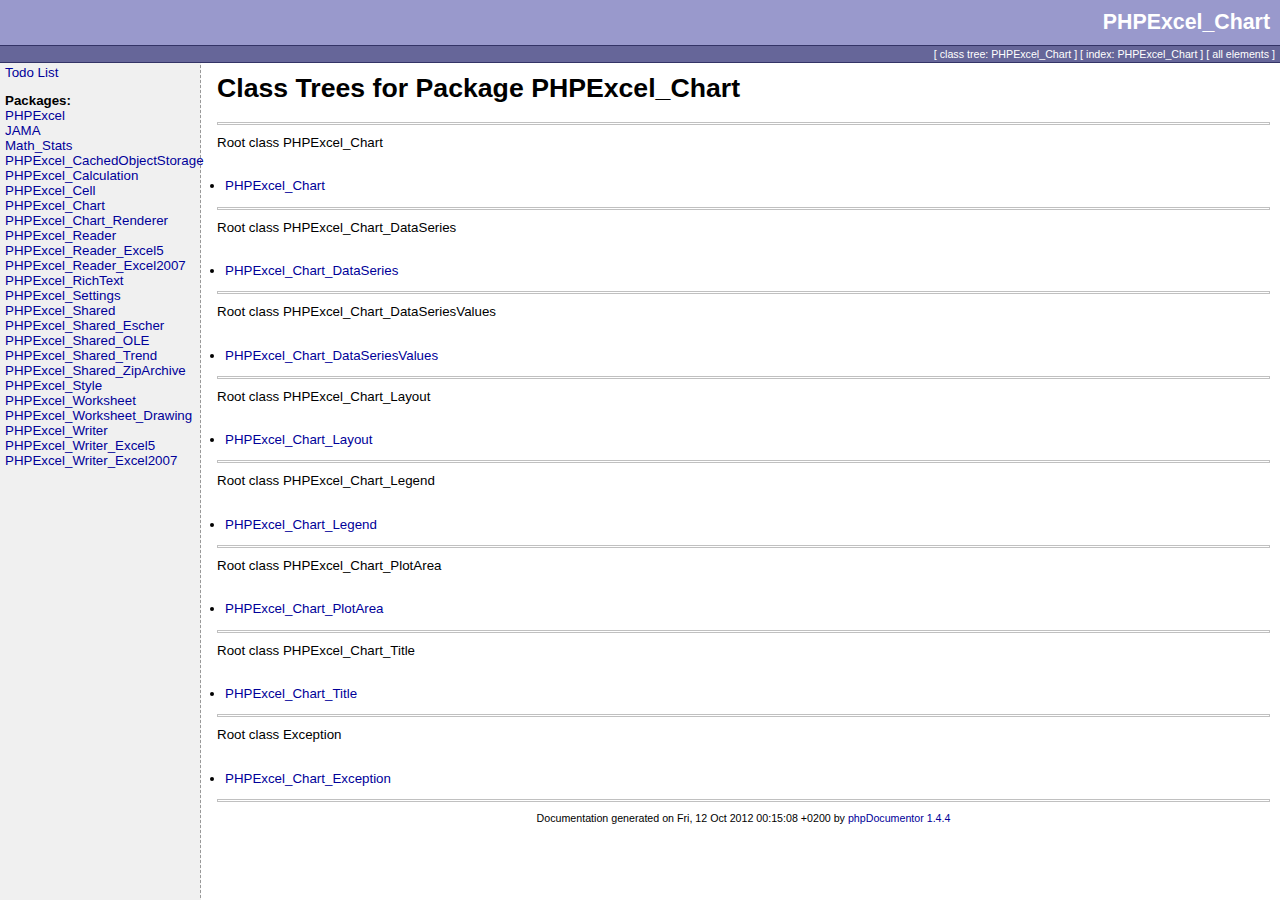
<file: Personal Home Page/PHPExcel/Documentation/API/classtrees_PHPExcel_Chart.html>
<html>
<head>
<title>Class Trees for Package PHPExcel_Chart</title>
<link rel="stylesheet" type="text/css" href="media/style.css">
</head>
<body>

<table border="0" cellspacing="0" cellpadding="0" height="48" width="100%">
  <tr>
    <td class="header_top">PHPExcel_Chart</td>
  </tr>
  <tr><td class="header_line"><img src="media/empty.png" width="1" height="1" border="0" alt=""  /></td></tr>
  <tr>
    <td class="header_menu">
        
                                                                                                                                                            
                                                                                                                                                                                                                                                                                                                                                                                  		  [ <a href="classtrees_PHPExcel_Chart.html" class="menu">class tree: PHPExcel_Chart</a> ]
		  [ <a href="elementindex_PHPExcel_Chart.html" class="menu">index: PHPExcel_Chart</a> ]
		  	    [ <a href="elementindex.html" class="menu">all elements</a> ]
    </td>
  </tr>
  <tr><td class="header_line"><img src="media/empty.png" width="1" height="1" border="0" alt=""  /></td></tr>
</table>

<table width="100%" border="0" cellpadding="0" cellspacing="0">
  <tr valign="top">
    <td width="200" class="menu">
	<div id="todolist">
			<p><a href="todolist.html">Todo List</a></p>
	</div>
      <b>Packages:</b><br />
              <a href="li_PHPExcel.html">PHPExcel</a><br />
              <a href="li_JAMA.html">JAMA</a><br />
              <a href="li_Math_Stats.html">Math_Stats</a><br />
              <a href="li_PHPExcel_CachedObjectStorage.html">PHPExcel_CachedObjectStorage</a><br />
              <a href="li_PHPExcel_Calculation.html">PHPExcel_Calculation</a><br />
              <a href="li_PHPExcel_Cell.html">PHPExcel_Cell</a><br />
              <a href="li_PHPExcel_Chart.html">PHPExcel_Chart</a><br />
              <a href="li_PHPExcel_Chart_Renderer.html">PHPExcel_Chart_Renderer</a><br />
              <a href="li_PHPExcel_Reader.html">PHPExcel_Reader</a><br />
              <a href="li_PHPExcel_Reader_Excel5.html">PHPExcel_Reader_Excel5</a><br />
              <a href="li_PHPExcel_Reader_Excel2007.html">PHPExcel_Reader_Excel2007</a><br />
              <a href="li_PHPExcel_RichText.html">PHPExcel_RichText</a><br />
              <a href="li_PHPExcel_Settings.html">PHPExcel_Settings</a><br />
              <a href="li_PHPExcel_Shared.html">PHPExcel_Shared</a><br />
              <a href="li_PHPExcel_Shared_Escher.html">PHPExcel_Shared_Escher</a><br />
              <a href="li_PHPExcel_Shared_OLE.html">PHPExcel_Shared_OLE</a><br />
              <a href="li_PHPExcel_Shared_Trend.html">PHPExcel_Shared_Trend</a><br />
              <a href="li_PHPExcel_Shared_ZipArchive.html">PHPExcel_Shared_ZipArchive</a><br />
              <a href="li_PHPExcel_Style.html">PHPExcel_Style</a><br />
              <a href="li_PHPExcel_Worksheet.html">PHPExcel_Worksheet</a><br />
              <a href="li_PHPExcel_Worksheet_Drawing.html">PHPExcel_Worksheet_Drawing</a><br />
              <a href="li_PHPExcel_Writer.html">PHPExcel_Writer</a><br />
              <a href="li_PHPExcel_Writer_Excel5.html">PHPExcel_Writer_Excel5</a><br />
              <a href="li_PHPExcel_Writer_Excel2007.html">PHPExcel_Writer_Excel2007</a><br />
            <br /><br />
                </td>
    <td>
      <table cellpadding="10" cellspacing="0" width="100%" border="0"><tr><td valign="top">

<h1>Class Trees for Package PHPExcel_Chart</h1>
<hr />
<div class="classtree">Root class PHPExcel_Chart</div><br />
<ul>
<li><a href="PHPExcel_Chart/PHPExcel_Chart.html">PHPExcel_Chart</a></li></ul>

<hr />
<div class="classtree">Root class PHPExcel_Chart_DataSeries</div><br />
<ul>
<li><a href="PHPExcel_Chart/PHPExcel_Chart_DataSeries.html">PHPExcel_Chart_DataSeries</a></li></ul>

<hr />
<div class="classtree">Root class PHPExcel_Chart_DataSeriesValues</div><br />
<ul>
<li><a href="PHPExcel_Chart/PHPExcel_Chart_DataSeriesValues.html">PHPExcel_Chart_DataSeriesValues</a></li></ul>

<hr />
<div class="classtree">Root class PHPExcel_Chart_Layout</div><br />
<ul>
<li><a href="PHPExcel_Chart/PHPExcel_Chart_Layout.html">PHPExcel_Chart_Layout</a></li></ul>

<hr />
<div class="classtree">Root class PHPExcel_Chart_Legend</div><br />
<ul>
<li><a href="PHPExcel_Chart/PHPExcel_Chart_Legend.html">PHPExcel_Chart_Legend</a></li></ul>

<hr />
<div class="classtree">Root class PHPExcel_Chart_PlotArea</div><br />
<ul>
<li><a href="PHPExcel_Chart/PHPExcel_Chart_PlotArea.html">PHPExcel_Chart_PlotArea</a></li></ul>

<hr />
<div class="classtree">Root class PHPExcel_Chart_Title</div><br />
<ul>
<li><a href="PHPExcel_Chart/PHPExcel_Chart_Title.html">PHPExcel_Chart_Title</a></li></ul>

<hr />
<div class="classtree">Root class Exception</div><br />
<ul>
<li><a href="PHPExcel_Chart/PHPExcel_Chart_Exception.html">PHPExcel_Chart_Exception</a></li></ul>

        <div class="credit">
		    <hr />
		    Documentation generated on Fri, 12 Oct 2012 00:15:08 +0200 by <a href="http://www.phpdoc.org">phpDocumentor 1.4.4</a>
	      </div>
      </td></tr></table>
    </td>
  </tr>
</table>

</body>
</html>
</file>
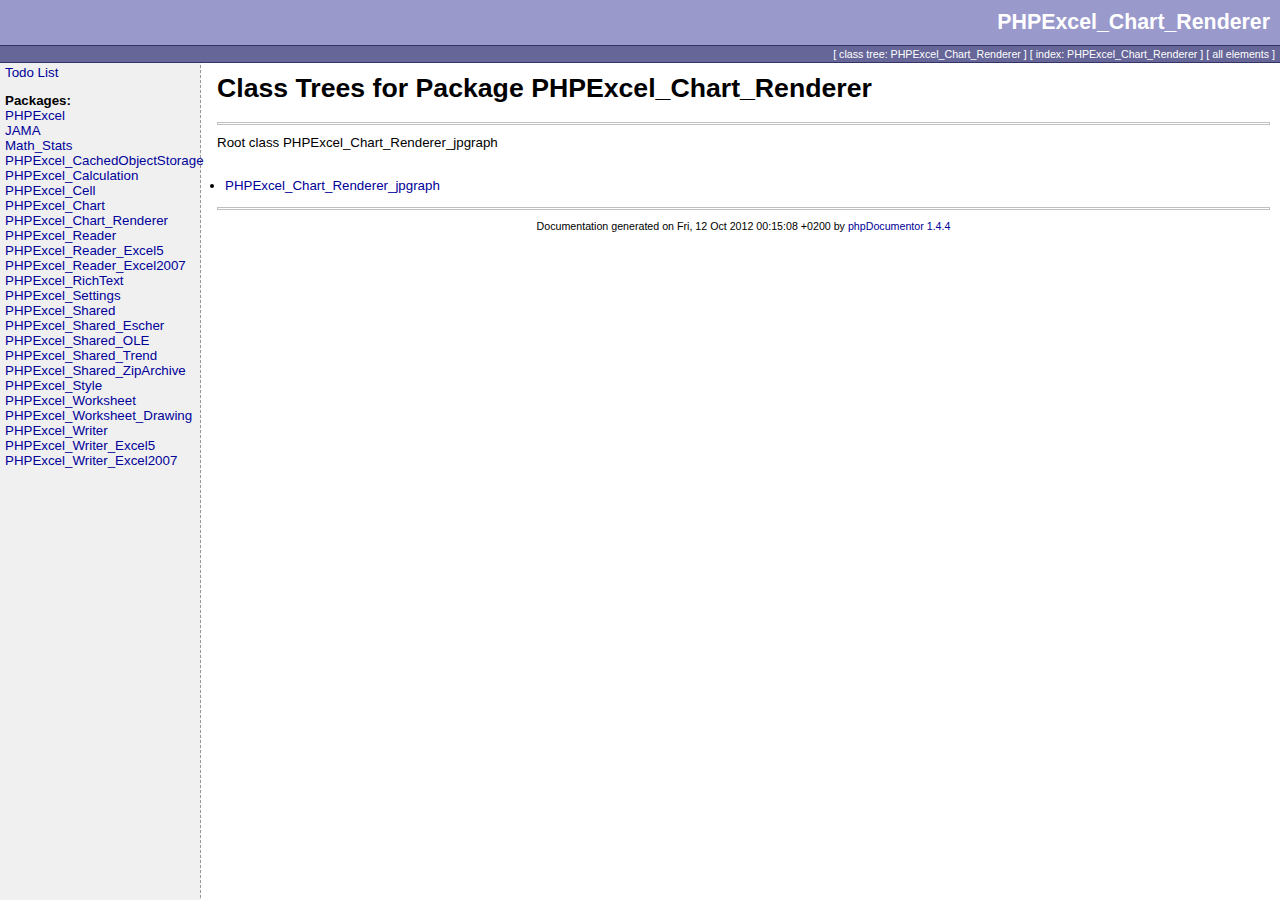
<file: Personal Home Page/PHPExcel/Documentation/API/classtrees_PHPExcel_Chart_Renderer.html>
<html>
<head>
<title>Class Trees for Package PHPExcel_Chart_Renderer</title>
<link rel="stylesheet" type="text/css" href="media/style.css">
</head>
<body>

<table border="0" cellspacing="0" cellpadding="0" height="48" width="100%">
  <tr>
    <td class="header_top">PHPExcel_Chart_Renderer</td>
  </tr>
  <tr><td class="header_line"><img src="media/empty.png" width="1" height="1" border="0" alt=""  /></td></tr>
  <tr>
    <td class="header_menu">
        
                                                                                                                                                                                
                                                                                                                                                                                                                                                                                                                                                              		  [ <a href="classtrees_PHPExcel_Chart_Renderer.html" class="menu">class tree: PHPExcel_Chart_Renderer</a> ]
		  [ <a href="elementindex_PHPExcel_Chart_Renderer.html" class="menu">index: PHPExcel_Chart_Renderer</a> ]
		  	    [ <a href="elementindex.html" class="menu">all elements</a> ]
    </td>
  </tr>
  <tr><td class="header_line"><img src="media/empty.png" width="1" height="1" border="0" alt=""  /></td></tr>
</table>

<table width="100%" border="0" cellpadding="0" cellspacing="0">
  <tr valign="top">
    <td width="200" class="menu">
	<div id="todolist">
			<p><a href="todolist.html">Todo List</a></p>
	</div>
      <b>Packages:</b><br />
              <a href="li_PHPExcel.html">PHPExcel</a><br />
              <a href="li_JAMA.html">JAMA</a><br />
              <a href="li_Math_Stats.html">Math_Stats</a><br />
              <a href="li_PHPExcel_CachedObjectStorage.html">PHPExcel_CachedObjectStorage</a><br />
              <a href="li_PHPExcel_Calculation.html">PHPExcel_Calculation</a><br />
              <a href="li_PHPExcel_Cell.html">PHPExcel_Cell</a><br />
              <a href="li_PHPExcel_Chart.html">PHPExcel_Chart</a><br />
              <a href="li_PHPExcel_Chart_Renderer.html">PHPExcel_Chart_Renderer</a><br />
              <a href="li_PHPExcel_Reader.html">PHPExcel_Reader</a><br />
              <a href="li_PHPExcel_Reader_Excel5.html">PHPExcel_Reader_Excel5</a><br />
              <a href="li_PHPExcel_Reader_Excel2007.html">PHPExcel_Reader_Excel2007</a><br />
              <a href="li_PHPExcel_RichText.html">PHPExcel_RichText</a><br />
              <a href="li_PHPExcel_Settings.html">PHPExcel_Settings</a><br />
              <a href="li_PHPExcel_Shared.html">PHPExcel_Shared</a><br />
              <a href="li_PHPExcel_Shared_Escher.html">PHPExcel_Shared_Escher</a><br />
              <a href="li_PHPExcel_Shared_OLE.html">PHPExcel_Shared_OLE</a><br />
              <a href="li_PHPExcel_Shared_Trend.html">PHPExcel_Shared_Trend</a><br />
              <a href="li_PHPExcel_Shared_ZipArchive.html">PHPExcel_Shared_ZipArchive</a><br />
              <a href="li_PHPExcel_Style.html">PHPExcel_Style</a><br />
              <a href="li_PHPExcel_Worksheet.html">PHPExcel_Worksheet</a><br />
              <a href="li_PHPExcel_Worksheet_Drawing.html">PHPExcel_Worksheet_Drawing</a><br />
              <a href="li_PHPExcel_Writer.html">PHPExcel_Writer</a><br />
              <a href="li_PHPExcel_Writer_Excel5.html">PHPExcel_Writer_Excel5</a><br />
              <a href="li_PHPExcel_Writer_Excel2007.html">PHPExcel_Writer_Excel2007</a><br />
            <br /><br />
                </td>
    <td>
      <table cellpadding="10" cellspacing="0" width="100%" border="0"><tr><td valign="top">

<h1>Class Trees for Package PHPExcel_Chart_Renderer</h1>
<hr />
<div class="classtree">Root class PHPExcel_Chart_Renderer_jpgraph</div><br />
<ul>
<li><a href="PHPExcel_Chart_Renderer/PHPExcel_Chart_Renderer_jpgraph.html">PHPExcel_Chart_Renderer_jpgraph</a></li></ul>

        <div class="credit">
		    <hr />
		    Documentation generated on Fri, 12 Oct 2012 00:15:08 +0200 by <a href="http://www.phpdoc.org">phpDocumentor 1.4.4</a>
	      </div>
      </td></tr></table>
    </td>
  </tr>
</table>

</body>
</html>
</file>
<file: Personal Home Page/PHPExcel/Documentation/API/media/style.css>
.php {
	padding: 1em;
}
.php-src { font-family: 'Courier New', Courier, monospace; font-weight: normal; }

body
{
  color:              #000000;
  background-color:   #ffffff;
  background-image:   url("background.png");
  background-repeat:  repeat-y;
  font-family:        tahoma, verdana, arial, sans-serif;
  font-size:          10pt;
  margin:             0;
  padding:            0;
}

a
{
  color:              #000099;
  background-color:   transparent;
  text-decoration:    none;
}

a:hover
{
  text-decoration:    underline;
}

a.menu
{
  color:              #ffffff;
  background-color:   transparent;
}

td
{
  font-size:          10pt;
}

td.header_top
{
  color:              #ffffff;
  background-color:   #9999cc;
  font-size:          16pt;
  font-weight:        bold;
  text-align:         right;
  padding:            10px;
}

td.header_line
{
  color:              #ffffff;
  background-color:   #333366;
}

td.header_menu
{
  color:              #ffffff;
  background-color:   #666699;
  font-size:          8pt;
  text-align:         right;
  padding:            2px;
  padding-right:      5px;
}

td.menu
{
  padding:            2px;
  padding-left:       5px;
}

td.code_border
{
  color:              #000000;
  background-color:   #c0c0c0;
}

td.code
{
  color:              #000000;
  background-color:   #f0f0f0;
}

td.type
{
  font-style:         italic;
}

div.credit
{
  font-size:          8pt;
  text-align:         center;
}

div.package
{
  padding-left:       5px;
}

div.tags
{
  padding-left:       15px;
}

div.function
{
  padding-left:       15px;
}

div.top
{
  font-size:          8pt;
}

div.warning
{
  color:              #ff0000;
  background-color:   transparent;
}

div.description
{
  padding-left:       15px;
}

hr
{
  height:             1px;
  border-style:       solid;
  border-color:       #c0c0c0;
  margin-top:         10px;
  margin-bottom:      10px;
}

span.smalllinenumber
{
  font-size:          8pt;
}

ul {
	margin-left:		0px;
	padding-left:		8px;
}
/* Syntax highlighting */

.src-code { background-color: #f5f5f5; border: 1px solid #ccc9a4; padding: 0 0 0 1em; margin : 0px;
            font-family: 'Courier New', Courier, monospace; font-weight: normal; }
.src-line {  font-family: 'Courier New', Courier, monospace; font-weight: normal; }

.src-comm { color: green; }
.src-id {  }
.src-inc { color: #0000FF; }
.src-key { color: #0000FF; }
.src-num { color: #CC0000; }
.src-str { color: #66cccc; }
.src-sym { font-weight: bold; }
.src-var { }

.src-php { font-weight: bold; }

.src-doc { color: #009999 }
.src-doc-close-template { color: #0000FF }
.src-doc-coretag { color: #0099FF; font-weight: bold }
.src-doc-inlinetag { color: #0099FF }
.src-doc-internal { color: #6699cc }
.src-doc-tag { color: #0080CC }
.src-doc-template { color: #0000FF }
.src-doc-type { font-style: italic }
.src-doc-var { font-style: italic }

.tute-tag { color: #009999 }
.tute-attribute-name { color: #0000FF }
.tute-attribute-value { color: #0099FF }
.tute-entity { font-weight: bold; }
.tute-comment { font-style: italic }
.tute-inline-tag { color: #636311; font-weight: bold }

/* tutorial */

.authors {  }
.author { font-style: italic; font-weight: bold }
.author-blurb { margin: .5em 0em .5em 2em; font-size: 85%; font-weight: normal; font-style: normal }
.example { border: 1px dashed #999999; background-color: #EEEEEE; padding: .5em; }
.listing { border: 1px dashed #999999; background-color: #EEEEEE; padding: .5em; white-space: nowrap; }
.release-info { font-size: 85%; font-style: italic; margin: 1em 0em }
.ref-title-box {  }
.ref-title {  }
.ref-purpose { font-style: italic; color: #666666 }
.ref-synopsis {  }
.title { font-weight: bold; margin: 1em 0em 0em 0em; padding: .25em; border: 2px solid #999999; background-color: #9999CC  }
.cmd-synopsis { margin: 1em 0em }
.cmd-title { font-weight: bold }
.toc { margin-left: 2em; padding-left: 0em }
</file>
